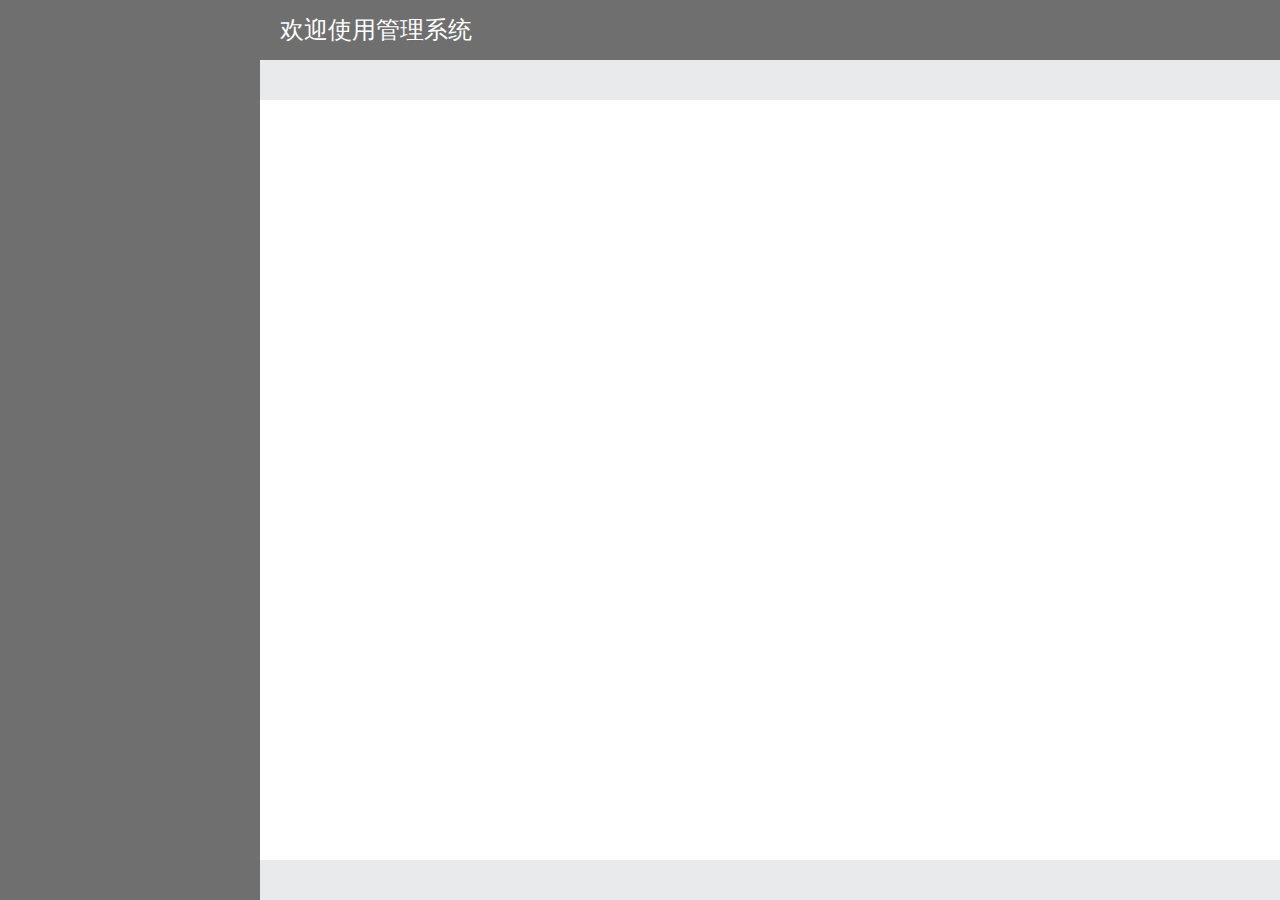
<file: src/main/resources/templates/index.html>
<!DOCTYPE html>
<html lang="en">
	<head>
	    <meta charset="UTF-8">
	    <title>${appTitle}</title>
	    
	    <link rel="stylesheet" href="../static/css/common.css" />
		<link rel="stylesheet" href="../static/css/layui.css" />
		<link rel="stylesheet" href="../static/css/index.css" />
		<script type="text/javascript" src="../static/lib/ajax/jquery.min.js" ></script>
		<script type="text/javascript" src="../static/js/index.js" ></script>
	</head>
	<body>
		
		<div>
			
			<div class="head">
				<!--<i class="icon layui-icon layui-icon-shrink-right"></i>-->
				
				<div class="title">欢迎使用管理系统</div>
			</div>
			
			<div class="bottom">
				
				<div class="left-nav">
					<div id="div_left_nav">
						<!--<div class="menu"><span class="title"><i class="layui-icon layui-icon-set-fill"></i>&nbsp;系统设置系统设置系统设置系统设置</span> <i class="arrow layui-icon layui-icon-right"></i></div>-->
						
					</div>
				</div>
				
				<div class="right">
					<div class="tab">
						<div></div>


					</div>
					
					<div class="content"></div>
					
					<div class="bottom"></div>
				</div>
				
			</div>
			
		</div>
	
	</body>
</html>
</file>
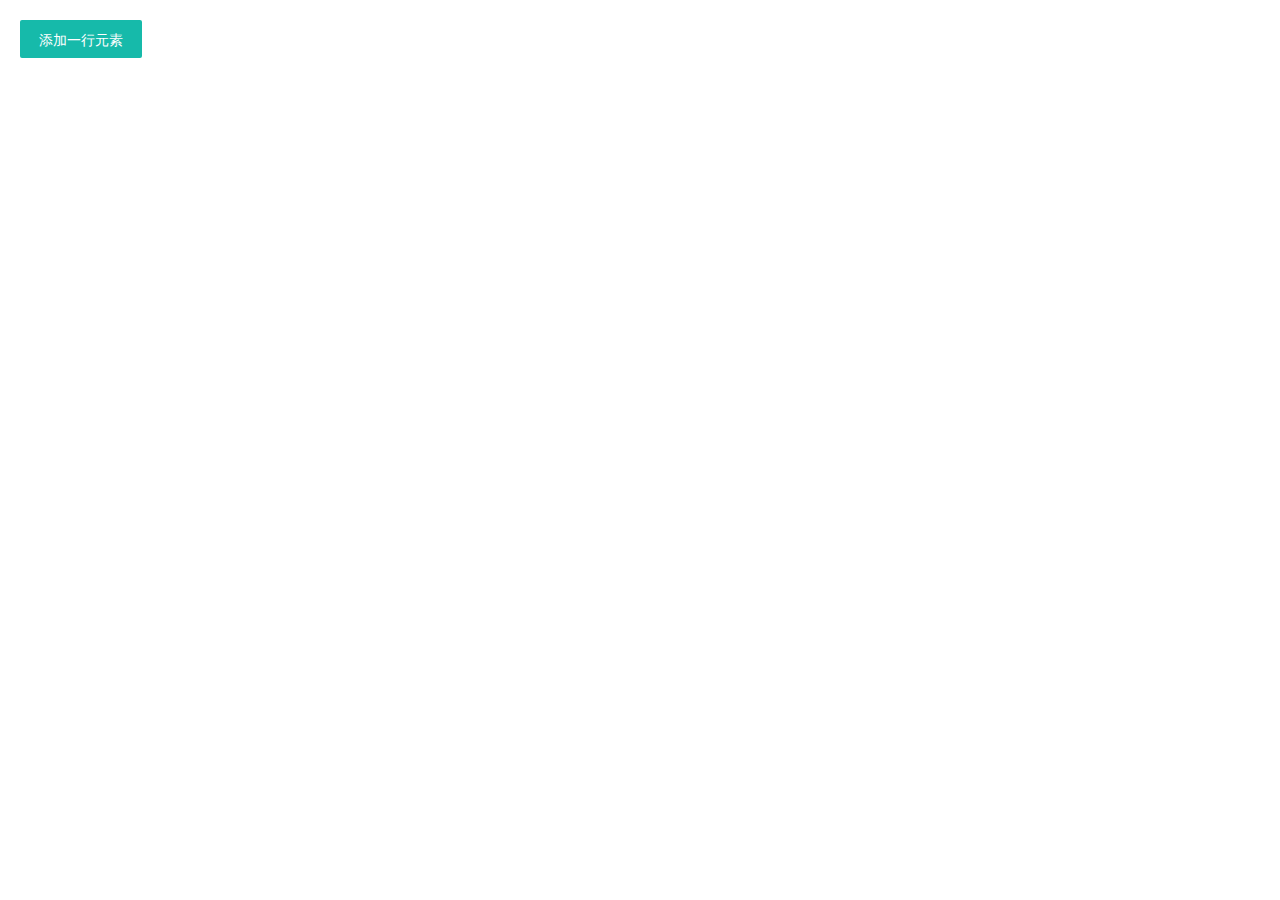
<file: src/main/resources/templates/create/autoLayout.html>
<!DOCTYPE html>
<html lang="en">
    <head>
        <meta charset="UTF-8">
        <title>布局生成器</title>
        <meta name="viewport" content="width=device-width, initial-scale=1, maximum-scale=1, user-scalable=no">

		<link rel="stylesheet" href="../../static/css/layui.css" />
        <link rel="stylesheet" href="../../static/css/create/autoLayout.css" />
        
        <script type="text/javascript" src="../../static/lib/vue/vue.js" ></script>
        <script type="text/javascript" src="../../static/lib/ajax/jquery.min.js" ></script>
    	
    	<script type="text/javascript" src="../../static/js/create/autoLayout.js" ></script>
    </head>
<body>
	<div id="div_main" style="padding: 20px;">
		<div style="margin-bottom: 20px;">
			<button class="layui-btn" onclick="add()">添加一行元素</button>
		</div>
		
		<div v-for="item in viewList" class="div-group"></div>
	</div>
</body>
</html>
</file>
<file: src/main/resources/static/css/common.css>
* {
	margin: 0px;
	padding: 0px;
	border: none;
}

ul, li, ol {
	list-style: none;
}

:root {
	--main-color : #6F6F6F;
	--main-color-hover : #CCC8;
	--bottom-color : #E9EAEC;
}

::-webkit-scrollbar {
	width: 1px;
	height: 1px;

}

/*定义滚动条轨道 内阴影+圆角*/
::-webkit-scrollbar-track {
	box-shadow: inset 0 0 0px rgba(180, 180, 180, .5);
	border-radius: 10px;

}

/*定义滑块 内阴影+圆角*/
::-webkit-scrollbar-thumb {
	border-radius: 10px;
	box-shadow: inset 0 0 0px rgba(180, 180, 180, .5);

}
</file>
<file: src/main/resources/static/css/layui.css>
blockquote,body,button,dd,div,dl,dt,form,h1,h2,h3,h4,h5,h6,input,li,ol,p,pre,td,textarea,th,ul{margin:0;padding:0;-webkit-tap-highlight-color:rgba(0,0,0,0)}a:active,a:hover{outline:0}img{display:inline-block;border:none;vertical-align:middle}li{list-style:none}table{border-collapse:collapse;border-spacing:0}h1,h2,h3,h4{font-weight:700}h5,h6{font-weight:500;font-size:100%}button,input,select,textarea{font-size:100%}button,input,optgroup,option,select,textarea{font-family:inherit;font-size:inherit;font-style:inherit;font-weight:inherit;outline:0}pre{white-space:pre-wrap;white-space:-moz-pre-wrap;white-space:-pre-wrap;white-space:-o-pre-wrap;word-wrap:break-word}body{line-height:1.6;color:#333;color:rgba(0,0,0,.85);font:14px Helvetica Neue,Helvetica,PingFang SC,Tahoma,Arial,sans-serif}hr{height:0;line-height:0;margin:10px 0;padding:0;border:none;border-bottom:1px solid #eee;clear:both;overflow:hidden;background:0 0}a{color:#333;text-decoration:none}a:hover{color:#777}a cite{font-style:normal;*cursor:pointer}.layui-border-box,.layui-border-box *{box-sizing:border-box}.layui-box,.layui-box *{box-sizing:content-box}.layui-clear{clear:both;*zoom:1}.layui-clear:after{content:'\20';clear:both;*zoom:1;display:block;height:0}.layui-clear-space{word-spacing:-5px}.layui-inline{position:relative;display:inline-block;*display:inline;*zoom:1;vertical-align:middle}.layui-edge{position:relative;display:inline-block;vertical-align:middle;width:0;height:0;border-width:6px;border-style:dashed;border-color:transparent;overflow:hidden}.layui-edge-top{top:-4px;border-bottom-color:#999;border-bottom-style:solid}.layui-edge-right{border-left-color:#999;border-left-style:solid}.layui-edge-bottom{top:2px;border-top-color:#999;border-top-style:solid}.layui-edge-left{border-right-color:#999;border-right-style:solid}.layui-elip{text-overflow:ellipsis;overflow:hidden;white-space:nowrap}.layui-disabled,.layui-icon,.layui-unselect{-moz-user-select:none;-webkit-user-select:none;-ms-user-select:none}.layui-disabled,.layui-disabled:hover{color:#d2d2d2!important;cursor:not-allowed!important}.layui-circle{border-radius:100%}.layui-show{display:block!important}.layui-hide{display:none!important}.layui-show-v{visibility:visible!important}.layui-hide-v{visibility:hidden!important}@font-face{font-family:layui-icon;src:url(../font/iconfont.eot?v=282);src:url(../font/iconfont.eot?v=282#iefix) format('embedded-opentype'),url(../font/iconfont.woff2?v=282) format('woff2'),url(../font/iconfont.woff?v=282) format('woff'),url(../font/iconfont.ttf?v=282) format('truetype'),url(../font/iconfont.svg?v=282#layui-icon) format('svg')}.layui-icon{font-family:layui-icon!important;font-size:16px;font-style:normal;-webkit-font-smoothing:antialiased;-moz-osx-font-smoothing:grayscale}.layui-icon-leaf:before{content:"\e701"}.layui-icon-folder:before{content:"\eabe"}.layui-icon-folder-open:before{content:"\eac1"}.layui-icon-gitee:before{content:"\e69b"}.layui-icon-github:before{content:"\e6a7"}.layui-icon-disabled:before{content:"\e6cc"}.layui-icon-moon:before{content:"\e6c2"}.layui-icon-error:before{content:"\e693"}.layui-icon-success:before{content:"\e697"}.layui-icon-question:before{content:"\e699"}.layui-icon-lock:before{content:"\e69a"}.layui-icon-eye:before{content:"\e695"}.layui-icon-eye-invisible:before{content:"\e696"}.layui-icon-backspace:before{content:"\e694"}.layui-icon-tips-fill:before{content:"\eb2e"}.layui-icon-test:before{content:"\e692"}.layui-icon-clear:before{content:"\e788"}.layui-icon-heart-fill:before{content:"\e68f"}.layui-icon-light:before{content:"\e748"}.layui-icon-music:before{content:"\e690"}.layui-icon-time:before{content:"\e68d"}.layui-icon-ie:before{content:"\e7bb"}.layui-icon-firefox:before{content:"\e686"}.layui-icon-at:before{content:"\e687"}.layui-icon-bluetooth:before{content:"\e689"}.layui-icon-chrome:before{content:"\e68a"}.layui-icon-edge:before{content:"\e68b"}.layui-icon-heart:before{content:"\e68c"}.layui-icon-key:before{content:"\e683"}.layui-icon-android:before{content:"\e684"}.layui-icon-mike:before{content:"\e6dc"}.layui-icon-mute:before{content:"\e685"}.layui-icon-gift:before{content:"\e627"}.layui-icon-windows:before{content:"\e67f"}.layui-icon-ios:before{content:"\e680"}.layui-icon-logout:before{content:"\e682"}.layui-icon-wifi:before{content:"\e7e0"}.layui-icon-rss:before{content:"\e808"}.layui-icon-email:before{content:"\e618"}.layui-icon-reduce-circle:before{content:"\e616"}.layui-icon-transfer:before{content:"\e691"}.layui-icon-service:before{content:"\e626"}.layui-icon-addition:before{content:"\e624"}.layui-icon-subtraction:before{content:"\e67e"}.layui-icon-slider:before{content:"\e714"}.layui-icon-print:before{content:"\e66d"}.layui-icon-export:before{content:"\e67d"}.layui-icon-cols:before{content:"\e610"}.layui-icon-screen-full:before{content:"\e622"}.layui-icon-screen-restore:before{content:"\e758"}.layui-icon-rate-half:before{content:"\e6c9"}.layui-icon-rate-solid:before{content:"\e67a"}.layui-icon-rate:before{content:"\e67b"}.layui-icon-cellphone:before{content:"\e678"}.layui-icon-vercode:before{content:"\e679"}.layui-icon-login-weibo:before{content:"\e675"}.layui-icon-login-qq:before{content:"\e676"}.layui-icon-login-wechat:before{content:"\e677"}.layui-icon-username:before{content:"\e66f"}.layui-icon-password:before{content:"\e673"}.layui-icon-refresh-3:before{content:"\e9aa"}.layui-icon-auz:before{content:"\e672"}.layui-icon-shrink-right:before{content:"\e668"}.layui-icon-spread-left:before{content:"\e66b"}.layui-icon-snowflake:before{content:"\e6b1"}.layui-icon-tips:before{content:"\e702"}.layui-icon-note:before{content:"\e66e"}.layui-icon-senior:before{content:"\e674"}.layui-icon-refresh-1:before{content:"\e666"}.layui-icon-refresh:before{content:"\e669"}.layui-icon-flag:before{content:"\e66c"}.layui-icon-theme:before{content:"\e66a"}.layui-icon-notice:before{content:"\e667"}.layui-icon-console:before{content:"\e665"}.layui-icon-website:before{content:"\e7ae"}.layui-icon-face-surprised:before{content:"\e664"}.layui-icon-set:before{content:"\e716"}.layui-icon-template:before{content:"\e663"}.layui-icon-app:before{content:"\e653"}.layui-icon-template-1:before{content:"\e656"}.layui-icon-home:before{content:"\e68e"}.layui-icon-female:before{content:"\e661"}.layui-icon-male:before{content:"\e662"}.layui-icon-tread:before{content:"\e6c5"}.layui-icon-praise:before{content:"\e6c6"}.layui-icon-rmb:before{content:"\e65e"}.layui-icon-more:before{content:"\e65f"}.layui-icon-camera:before{content:"\e660"}.layui-icon-cart-simple:before{content:"\e698"}.layui-icon-face-cry:before{content:"\e69c"}.layui-icon-face-smile:before{content:"\e6af"}.layui-icon-survey:before{content:"\e6b2"}.layui-icon-read:before{content:"\e705"}.layui-icon-location:before{content:"\e715"}.layui-icon-dollar:before{content:"\e659"}.layui-icon-diamond:before{content:"\e735"}.layui-icon-return:before{content:"\e65c"}.layui-icon-camera-fill:before{content:"\e65d"}.layui-icon-fire:before{content:"\e756"}.layui-icon-more-vertical:before{content:"\e671"}.layui-icon-cart:before{content:"\e657"}.layui-icon-star-fill:before{content:"\e658"}.layui-icon-prev:before{content:"\e65a"}.layui-icon-next:before{content:"\e65b"}.layui-icon-upload:before{content:"\e67c"}.layui-icon-upload-drag:before{content:"\e681"}.layui-icon-user:before{content:"\e770"}.layui-icon-file-b:before{content:"\e655"}.layui-icon-component:before{content:"\e857"}.layui-icon-find-fill:before{content:"\e670"}.layui-icon-loading:before{content:"\e63d"}.layui-icon-loading-1:before{content:"\e63e"}.layui-icon-add-1:before{content:"\e654"}.layui-icon-pause:before{content:"\e651"}.layui-icon-play:before{content:"\e652"}.layui-icon-video:before{content:"\e6ed"}.layui-icon-headset:before{content:"\e6fc"}.layui-icon-voice:before{content:"\e688"}.layui-icon-speaker:before{content:"\e645"}.layui-icon-fonts-del:before{content:"\e64f"}.layui-icon-fonts-html:before{content:"\e64b"}.layui-icon-fonts-code:before{content:"\e64e"}.layui-icon-fonts-strong:before{content:"\e62b"}.layui-icon-unlink:before{content:"\e64d"}.layui-icon-picture:before{content:"\e64a"}.layui-icon-link:before{content:"\e64c"}.layui-icon-face-smile-b:before{content:"\e650"}.layui-icon-align-center:before{content:"\e647"}.layui-icon-align-right:before{content:"\e648"}.layui-icon-align-left:before{content:"\e649"}.layui-icon-fonts-u:before{content:"\e646"}.layui-icon-fonts-i:before{content:"\e644"}.layui-icon-tabs:before{content:"\e62a"}.layui-icon-circle:before{content:"\e63f"}.layui-icon-radio:before{content:"\e643"}.layui-icon-share:before{content:"\e641"}.layui-icon-edit:before{content:"\e642"}.layui-icon-delete:before{content:"\e640"}.layui-icon-engine:before{content:"\e628"}.layui-icon-chart-screen:before{content:"\e629"}.layui-icon-chart:before{content:"\e62c"}.layui-icon-table:before{content:"\e62d"}.layui-icon-tree:before{content:"\e62e"}.layui-icon-upload-circle:before{content:"\e62f"}.layui-icon-templeate-1:before{content:"\e630"}.layui-icon-util:before{content:"\e631"}.layui-icon-layouts:before{content:"\e632"}.layui-icon-prev-circle:before{content:"\e633"}.layui-icon-carousel:before{content:"\e634"}.layui-icon-code-circle:before{content:"\e635"}.layui-icon-water:before{content:"\e636"}.layui-icon-date:before{content:"\e637"}.layui-icon-layer:before{content:"\e638"}.layui-icon-fonts-clear:before{content:"\e639"}.layui-icon-dialogue:before{content:"\e63a"}.layui-icon-cellphone-fine:before{content:"\e63b"}.layui-icon-form:before{content:"\e63c"}.layui-icon-file:before{content:"\e621"}.layui-icon-triangle-r:before{content:"\e623"}.layui-icon-triangle-d:before{content:"\e625"}.layui-icon-set-sm:before{content:"\e620"}.layui-icon-add-circle:before{content:"\e61f"}.layui-icon-layim-download:before{content:"\e61e"}.layui-icon-layim-uploadfile:before{content:"\e61d"}.layui-icon-404:before{content:"\e61c"}.layui-icon-about:before{content:"\e60b"}.layui-icon-layim-theme:before{content:"\e61b"}.layui-icon-down:before{content:"\e61a"}.layui-icon-up:before{content:"\e619"}.layui-icon-circle-dot:before{content:"\e617"}.layui-icon-set-fill:before{content:"\e614"}.layui-icon-search:before{content:"\e615"}.layui-icon-friends:before{content:"\e612"}.layui-icon-group:before{content:"\e613"}.layui-icon-reply-fill:before{content:"\e611"}.layui-icon-menu-fill:before{content:"\e60f"}.layui-icon-face-smile-fine:before{content:"\e60c"}.layui-icon-picture-fine:before{content:"\e60d"}.layui-icon-log:before{content:"\e60e"}.layui-icon-list:before{content:"\e60a"}.layui-icon-release:before{content:"\e609"}.layui-icon-add-circle-fine:before{content:"\e608"}.layui-icon-ok:before{content:"\e605"}.layui-icon-help:before{content:"\e607"}.layui-icon-chat:before{content:"\e606"}.layui-icon-top:before{content:"\e604"}.layui-icon-right:before{content:"\e602"}.layui-icon-left:before{content:"\e603"}.layui-icon-star:before{content:"\e600"}.layui-icon-download-circle:before{content:"\e601"}.layui-icon-close:before{content:"\1006"}.layui-icon-close-fill:before{content:"\1007"}.layui-icon-ok-circle:before{content:"\1005"}.layui-main{position:relative;width:1160px;margin:0 auto}.layui-header{position:relative;z-index:1000;height:60px}.layui-header a:hover{transition:all .5s;-webkit-transition:all .5s}.layui-side{position:fixed;left:0;top:0;bottom:0;z-index:999;width:200px;overflow-x:hidden}.layui-side-scroll{position:relative;width:220px;height:100%;overflow-x:hidden}.layui-body{position:relative;left:200px;right:0;top:0;bottom:0;z-index:900;width:auto;box-sizing:border-box}.layui-layout-body{overflow-x:hidden}.layui-layout-admin .layui-header{position:fixed;top:0;left:0;right:0;background-color:#23292e}.layui-layout-admin .layui-side{top:60px;width:200px;overflow-x:hidden}.layui-layout-admin .layui-body{position:absolute;top:60px;padding-bottom:44px}.layui-layout-admin .layui-main{width:auto;margin:0 15px}.layui-layout-admin .layui-footer{position:fixed;left:200px;right:0;bottom:0;z-index:990;height:44px;line-height:44px;padding:0 15px;box-shadow:-1px 0 4px rgb(0 0 0 / 12%);background-color:#fafafa}.layui-layout-admin .layui-logo{position:absolute;left:0;top:0;width:200px;height:100%;line-height:60px;text-align:center;color:#16baaa;font-size:16px;box-shadow:0 1px 2px 0 rgb(0 0 0 / 15%)}.layui-layout-admin .layui-header .layui-nav{background:0 0}.layui-layout-left{position:absolute!important;left:200px;top:0}.layui-layout-right{position:absolute!important;right:0;top:0}.layui-container{position:relative;margin:0 auto;box-sizing:border-box}.layui-fluid{position:relative;margin:0 auto;padding:0 15px}.layui-row:after,.layui-row:before{content:"";display:block;clear:both}.layui-col-lg1,.layui-col-lg10,.layui-col-lg11,.layui-col-lg12,.layui-col-lg2,.layui-col-lg3,.layui-col-lg4,.layui-col-lg5,.layui-col-lg6,.layui-col-lg7,.layui-col-lg8,.layui-col-lg9,.layui-col-md1,.layui-col-md10,.layui-col-md11,.layui-col-md12,.layui-col-md2,.layui-col-md3,.layui-col-md4,.layui-col-md5,.layui-col-md6,.layui-col-md7,.layui-col-md8,.layui-col-md9,.layui-col-sm1,.layui-col-sm10,.layui-col-sm11,.layui-col-sm12,.layui-col-sm2,.layui-col-sm3,.layui-col-sm4,.layui-col-sm5,.layui-col-sm6,.layui-col-sm7,.layui-col-sm8,.layui-col-sm9,.layui-col-xl1,.layui-col-xl10,.layui-col-xl11,.layui-col-xl12,.layui-col-xl2,.layui-col-xl3,.layui-col-xl4,.layui-col-xl5,.layui-col-xl6,.layui-col-xl7,.layui-col-xl8,.layui-col-xl9,.layui-col-xs1,.layui-col-xs10,.layui-col-xs11,.layui-col-xs12,.layui-col-xs2,.layui-col-xs3,.layui-col-xs4,.layui-col-xs5,.layui-col-xs6,.layui-col-xs7,.layui-col-xs8,.layui-col-xs9{position:relative;display:block;box-sizing:border-box}.layui-col-xs1,.layui-col-xs10,.layui-col-xs11,.layui-col-xs12,.layui-col-xs2,.layui-col-xs3,.layui-col-xs4,.layui-col-xs5,.layui-col-xs6,.layui-col-xs7,.layui-col-xs8,.layui-col-xs9{float:left}.layui-col-xs1{width:8.33333333%}.layui-col-xs2{width:16.66666667%}.layui-col-xs3{width:25%}.layui-col-xs4{width:33.33333333%}.layui-col-xs5{width:41.66666667%}.layui-col-xs6{width:50%}.layui-col-xs7{width:58.33333333%}.layui-col-xs8{width:66.66666667%}.layui-col-xs9{width:75%}.layui-col-xs10{width:83.33333333%}.layui-col-xs11{width:91.66666667%}.layui-col-xs12{width:100%}.layui-col-xs-offset1{margin-left:8.33333333%}.layui-col-xs-offset2{margin-left:16.66666667%}.layui-col-xs-offset3{margin-left:25%}.layui-col-xs-offset4{margin-left:33.33333333%}.layui-col-xs-offset5{margin-left:41.66666667%}.layui-col-xs-offset6{margin-left:50%}.layui-col-xs-offset7{margin-left:58.33333333%}.layui-col-xs-offset8{margin-left:66.66666667%}.layui-col-xs-offset9{margin-left:75%}.layui-col-xs-offset10{margin-left:83.33333333%}.layui-col-xs-offset11{margin-left:91.66666667%}.layui-col-xs-offset12{margin-left:100%}@media screen and (max-width:767.98px){.layui-container{padding:0 15px}.layui-hide-xs{display:none!important}.layui-show-xs-block{display:block!important}.layui-show-xs-inline{display:inline!important}.layui-show-xs-inline-block{display:inline-block!important}}@media screen and (min-width:768px){.layui-container{width:720px}.layui-hide-sm{display:none!important}.layui-show-sm-block{display:block!important}.layui-show-sm-inline{display:inline!important}.layui-show-sm-inline-block{display:inline-block!important}.layui-col-sm1,.layui-col-sm10,.layui-col-sm11,.layui-col-sm12,.layui-col-sm2,.layui-col-sm3,.layui-col-sm4,.layui-col-sm5,.layui-col-sm6,.layui-col-sm7,.layui-col-sm8,.layui-col-sm9{float:left}.layui-col-sm1{width:8.33333333%}.layui-col-sm2{width:16.66666667%}.layui-col-sm3{width:25%}.layui-col-sm4{width:33.33333333%}.layui-col-sm5{width:41.66666667%}.layui-col-sm6{width:50%}.layui-col-sm7{width:58.33333333%}.layui-col-sm8{width:66.66666667%}.layui-col-sm9{width:75%}.layui-col-sm10{width:83.33333333%}.layui-col-sm11{width:91.66666667%}.layui-col-sm12{width:100%}.layui-col-sm-offset1{margin-left:8.33333333%}.layui-col-sm-offset2{margin-left:16.66666667%}.layui-col-sm-offset3{margin-left:25%}.layui-col-sm-offset4{margin-left:33.33333333%}.layui-col-sm-offset5{margin-left:41.66666667%}.layui-col-sm-offset6{margin-left:50%}.layui-col-sm-offset7{margin-left:58.33333333%}.layui-col-sm-offset8{margin-left:66.66666667%}.layui-col-sm-offset9{margin-left:75%}.layui-col-sm-offset10{margin-left:83.33333333%}.layui-col-sm-offset11{margin-left:91.66666667%}.layui-col-sm-offset12{margin-left:100%}}@media screen and (min-width:992px){.layui-container{width:960px}.layui-hide-md{display:none!important}.layui-show-md-block{display:block!important}.layui-show-md-inline{display:inline!important}.layui-show-md-inline-block{display:inline-block!important}.layui-col-md1,.layui-col-md10,.layui-col-md11,.layui-col-md12,.layui-col-md2,.layui-col-md3,.layui-col-md4,.layui-col-md5,.layui-col-md6,.layui-col-md7,.layui-col-md8,.layui-col-md9{float:left}.layui-col-md1{width:8.33333333%}.layui-col-md2{width:16.66666667%}.layui-col-md3{width:25%}.layui-col-md4{width:33.33333333%}.layui-col-md5{width:41.66666667%}.layui-col-md6{width:50%}.layui-col-md7{width:58.33333333%}.layui-col-md8{width:66.66666667%}.layui-col-md9{width:75%}.layui-col-md10{width:83.33333333%}.layui-col-md11{width:91.66666667%}.layui-col-md12{width:100%}.layui-col-md-offset1{margin-left:8.33333333%}.layui-col-md-offset2{margin-left:16.66666667%}.layui-col-md-offset3{margin-left:25%}.layui-col-md-offset4{margin-left:33.33333333%}.layui-col-md-offset5{margin-left:41.66666667%}.layui-col-md-offset6{margin-left:50%}.layui-col-md-offset7{margin-left:58.33333333%}.layui-col-md-offset8{margin-left:66.66666667%}.layui-col-md-offset9{margin-left:75%}.layui-col-md-offset10{margin-left:83.33333333%}.layui-col-md-offset11{margin-left:91.66666667%}.layui-col-md-offset12{margin-left:100%}}@media screen and (min-width:1200px){.layui-container{width:1150px}.layui-hide-lg{display:none!important}.layui-show-lg-block{display:block!important}.layui-show-lg-inline{display:inline!important}.layui-show-lg-inline-block{display:inline-block!important}.layui-col-lg1,.layui-col-lg10,.layui-col-lg11,.layui-col-lg12,.layui-col-lg2,.layui-col-lg3,.layui-col-lg4,.layui-col-lg5,.layui-col-lg6,.layui-col-lg7,.layui-col-lg8,.layui-col-lg9{float:left}.layui-col-lg1{width:8.33333333%}.layui-col-lg2{width:16.66666667%}.layui-col-lg3{width:25%}.layui-col-lg4{width:33.33333333%}.layui-col-lg5{width:41.66666667%}.layui-col-lg6{width:50%}.layui-col-lg7{width:58.33333333%}.layui-col-lg8{width:66.66666667%}.layui-col-lg9{width:75%}.layui-col-lg10{width:83.33333333%}.layui-col-lg11{width:91.66666667%}.layui-col-lg12{width:100%}.layui-col-lg-offset1{margin-left:8.33333333%}.layui-col-lg-offset2{margin-left:16.66666667%}.layui-col-lg-offset3{margin-left:25%}.layui-col-lg-offset4{margin-left:33.33333333%}.layui-col-lg-offset5{margin-left:41.66666667%}.layui-col-lg-offset6{margin-left:50%}.layui-col-lg-offset7{margin-left:58.33333333%}.layui-col-lg-offset8{margin-left:66.66666667%}.layui-col-lg-offset9{margin-left:75%}.layui-col-lg-offset10{margin-left:83.33333333%}.layui-col-lg-offset11{margin-left:91.66666667%}.layui-col-lg-offset12{margin-left:100%}}@media screen and (min-width:1400px){.layui-container{width:1330px}.layui-hide-xl{display:none!important}.layui-show-xl-block{display:block!important}.layui-show-xl-inline{display:inline!important}.layui-show-xl-inline-block{display:inline-block!important}.layui-col-xl1,.layui-col-xl10,.layui-col-xl11,.layui-col-xl12,.layui-col-xl2,.layui-col-xl3,.layui-col-xl4,.layui-col-xl5,.layui-col-xl6,.layui-col-xl7,.layui-col-xl8,.layui-col-xl9{float:left}.layui-col-xl1{width:8.33333333%}.layui-col-xl2{width:16.66666667%}.layui-col-xl3{width:25%}.layui-col-xl4{width:33.33333333%}.layui-col-xl5{width:41.66666667%}.layui-col-xl6{width:50%}.layui-col-xl7{width:58.33333333%}.layui-col-xl8{width:66.66666667%}.layui-col-xl9{width:75%}.layui-col-xl10{width:83.33333333%}.layui-col-xl11{width:91.66666667%}.layui-col-xl12{width:100%}.layui-col-xl-offset1{margin-left:8.33333333%}.layui-col-xl-offset2{margin-left:16.66666667%}.layui-col-xl-offset3{margin-left:25%}.layui-col-xl-offset4{margin-left:33.33333333%}.layui-col-xl-offset5{margin-left:41.66666667%}.layui-col-xl-offset6{margin-left:50%}.layui-col-xl-offset7{margin-left:58.33333333%}.layui-col-xl-offset8{margin-left:66.66666667%}.layui-col-xl-offset9{margin-left:75%}.layui-col-xl-offset10{margin-left:83.33333333%}.layui-col-xl-offset11{margin-left:91.66666667%}.layui-col-xl-offset12{margin-left:100%}}.layui-col-space1{margin:-.5px}.layui-col-space1>*{padding:.5px}.layui-col-space2{margin:-1px}.layui-col-space2>*{padding:1px}.layui-col-space4{margin:-2px}.layui-col-space4>*{padding:2px}.layui-col-space5{margin:-2.5px}.layui-col-space5>*{padding:2.5px}.layui-col-space6{margin:-3px}.layui-col-space6>*{padding:3px}.layui-col-space8{margin:-4px}.layui-col-space8>*{padding:4px}.layui-col-space10{margin:-5px}.layui-col-space10>*{padding:5px}.layui-col-space12{margin:-6px}.layui-col-space12>*{padding:6px}.layui-col-space14{margin:-7px}.layui-col-space14>*{padding:7px}.layui-col-space15{margin:-7.5px}.layui-col-space15>*{padding:7.5px}.layui-col-space16{margin:-8px}.layui-col-space16>*{padding:8px}.layui-col-space18{margin:-9px}.layui-col-space18>*{padding:9px}.layui-col-space20{margin:-10px}.layui-col-space20>*{padding:10px}.layui-col-space22{margin:-11px}.layui-col-space22>*{padding:11px}.layui-col-space24{margin:-12px}.layui-col-space24>*{padding:12px}.layui-col-space25{margin:-12.5px}.layui-col-space25>*{padding:12.5px}.layui-col-space26{margin:-13px}.layui-col-space26>*{padding:13px}.layui-col-space28{margin:-14px}.layui-col-space28>*{padding:14px}.layui-col-space30{margin:-15px}.layui-col-space30>*{padding:15px}.layui-col-space32{margin:-16px}.layui-col-space32>*{padding:16px}.layui-padding-1{padding:4px!important}.layui-padding-2{padding:8px!important}.layui-padding-3{padding:16px!important}.layui-padding-4{padding:32px!important}.layui-padding-5{padding:48px!important}.layui-margin-1{margin:4px!important}.layui-margin-2{margin:8px!important}.layui-margin-3{margin:16px!important}.layui-margin-4{margin:32px!important}.layui-margin-5{margin:48px!important}.layui-btn,.layui-input,.layui-select,.layui-textarea,.layui-upload-button{outline:0;-webkit-appearance:none;transition:all .3s;-webkit-transition:all .3s;box-sizing:border-box}.layui-elem-quote{margin-bottom:10px;padding:15px;line-height:1.8;border-left:5px solid #16b777;border-radius:0 2px 2px 0;background-color:#fafafa}.layui-quote-nm{border-style:solid;border-width:1px;border-left-width:5px;background:0 0}.layui-elem-field{margin-bottom:10px;padding:0;border-width:1px;border-style:solid}.layui-elem-field legend{margin-left:20px;padding:0 10px;font-size:20px}.layui-field-title{margin:16px 0;border-width:0;border-top-width:1px}.layui-field-box{padding:15px}.layui-field-title .layui-field-box{padding:10px 0}.layui-progress{position:relative;height:6px;border-radius:20px;background-color:#eee}.layui-progress-bar{position:absolute;left:0;top:0;width:0;max-width:100%;height:6px;border-radius:20px;text-align:right;background-color:#16b777;transition:all .3s;-webkit-transition:all .3s}.layui-progress-big,.layui-progress-big .layui-progress-bar{height:18px;line-height:18px}.layui-progress-text{position:relative;top:-20px;line-height:18px;font-size:12px;color:#5f5f5f}.layui-progress-big .layui-progress-text{position:static;padding:0 10px;color:#fff}.layui-collapse{border-width:1px;border-style:solid;border-radius:2px}.layui-colla-content,.layui-colla-item{border-top-width:1px;border-top-style:solid}.layui-colla-item:first-child{border-top:none}.layui-colla-title{position:relative;height:42px;line-height:42px;padding:0 15px 0 35px;color:#333;background-color:#fafafa;cursor:pointer;font-size:14px;overflow:hidden}.layui-colla-content{display:none;padding:10px 15px;line-height:1.6;color:#5f5f5f}.layui-colla-icon{position:absolute;left:15px;top:0;font-size:14px}.layui-card{margin-bottom:15px;border-radius:2px;background-color:#fff;box-shadow:0 1px 2px 0 rgba(0,0,0,.05)}.layui-card:last-child{margin-bottom:0}.layui-card-header{position:relative;height:42px;line-height:42px;padding:0 15px;border-bottom:1px solid #f8f8f8;color:#333;border-radius:2px 2px 0 0;font-size:14px}.layui-card-body{position:relative;padding:10px 15px;line-height:24px}.layui-card-body[pad15]{padding:15px}.layui-card-body[pad20]{padding:20px}.layui-card-body .layui-table{margin:5px 0}.layui-card .layui-tab{margin:0}.layui-panel{position:relative;border-width:1px;border-style:solid;border-radius:2px;box-shadow:1px 1px 4px rgb(0 0 0 / 8%);background-color:#fff;color:#5f5f5f}.layui-panel-window{position:relative;padding:15px;border-radius:0;border-top:5px solid #eee;background-color:#fff}.layui-auxiliar-moving{position:fixed;left:0;right:0;top:0;bottom:0;width:100%;height:100%;background:0 0;z-index:9999999999;-moz-user-select:none;-webkit-user-select:none;-ms-user-select:none;user-select:none}.layui-scrollbar-hide{overflow:hidden!important}.layui-bg-red{background-color:#ff5722!important;color:#fff!important}.layui-bg-orange{background-color:#ffb800!important;color:#fff!important}.layui-bg-green{background-color:#16baaa!important;color:#fff!important}.layui-bg-cyan{background-color:#2f4056!important;color:#fff!important}.layui-bg-blue{background-color:#1e9fff!important;color:#fff!important}.layui-bg-purple{background-color:#a233c6!important;color:#fff!important}.layui-bg-black{background-color:#2f363c!important;color:#fff!important}.layui-bg-gray{background-color:#fafafa!important;color:#5f5f5f!important}.layui-badge-rim,.layui-border,.layui-colla-content,.layui-colla-item,.layui-collapse,.layui-elem-field,.layui-form-pane .layui-form-item[pane],.layui-form-pane .layui-form-label,.layui-input,.layui-input-split,.layui-panel,.layui-quote-nm,.layui-select,.layui-tab-bar,.layui-tab-card,.layui-tab-title,.layui-tab-title .layui-this:after,.layui-textarea{border-color:#eee}.layui-border{border-width:1px;border-style:solid;color:#5f5f5f!important}.layui-border-red{border-width:1px;border-style:solid;border-color:#ff5722!important;color:#ff5722!important}.layui-border-orange{border-width:1px;border-style:solid;border-color:#ffb800!important;color:#ffb800!important}.layui-border-green{border-width:1px;border-style:solid;border-color:#16baaa!important;color:#16baaa!important}.layui-border-cyan{border-width:1px;border-style:solid;border-color:#2f4056!important;color:#2f4056!important}.layui-border-blue{border-width:1px;border-style:solid;border-color:#1e9fff!important;color:#1e9fff!important}.layui-border-purple{border-width:1px;border-style:solid;border-color:#a233c6!important;color:#a233c6!important}.layui-border-black{border-width:1px;border-style:solid;border-color:#2f363c!important;color:#2f363c!important}hr.layui-border-black,hr.layui-border-blue,hr.layui-border-cyan,hr.layui-border-green,hr.layui-border-orange,hr.layui-border-purple,hr.layui-border-red{border-width:0 0 1px}.layui-timeline-item:before{background-color:#eee}.layui-text{line-height:1.8;font-size:14px}.layui-text h1{font-size:32px}.layui-text h2{font-size:24px}.layui-text h3{font-size:18px}.layui-text h4{font-size:16px}.layui-text h5{font-size:14px}.layui-text h6{font-size:13px}.layui-text ol,.layui-text ul{padding-left:15px}.layui-text ul li{margin-top:5px;list-style-type:disc}.layui-text ol li{margin-top:5px;list-style-type:decimal}.layui-text-em,.layui-word-aux{color:#999!important;padding-left:5px!important;padding-right:5px!important}.layui-text p{margin:15px 0}.layui-text p:first-child{margin-top:0}.layui-text p:last-child{margin-bottom:0}.layui-text a:not(.layui-btn){color:#01aaed}.layui-text a:not(.layui-btn):hover{text-decoration:underline}.layui-text blockquote:not(.layui-elem-quote){margin:15px 0;padding:5px 15px;border-left:5px solid #eee}.layui-text pre>code:not(.layui-code){padding:15px;font-family:"Courier New",Consolas,"Lucida Console"}.layui-font-12{font-size:12px!important}.layui-font-13{font-size:13px!important}.layui-font-14{font-size:14px!important}.layui-font-16{font-size:16px!important}.layui-font-18{font-size:18px!important}.layui-font-20{font-size:20px!important}.layui-font-22{font-size:22px!important}.layui-font-24{font-size:24px!important}.layui-font-26{font-size:26px!important}.layui-font-28{font-size:28px!important}.layui-font-30{font-size:30px!important}.layui-font-32{font-size:32px!important}.layui-font-red{color:#ff5722!important}.layui-font-orange{color:#ffb800!important}.layui-font-green{color:#16baaa!important}.layui-font-cyan{color:#2f4056!important}.layui-font-blue{color:#01aaed!important}.layui-font-purple{color:#a233c6!important}.layui-font-black{color:#000!important}.layui-font-gray{color:#c2c2c2!important}.layui-btn{display:inline-block;vertical-align:middle;height:38px;line-height:38px;border:1px solid transparent;padding:0 18px;background-color:#16baaa;color:#fff;white-space:nowrap;text-align:center;font-size:14px;border-radius:2px;cursor:pointer;-moz-user-select:none;-webkit-user-select:none;-ms-user-select:none}.layui-btn:hover{opacity:.8;filter:alpha(opacity=80);color:#fff}.layui-btn:active{opacity:1;filter:alpha(opacity=100)}.layui-btn+.layui-btn{margin-left:10px}.layui-btn-container{word-spacing:-5px}.layui-btn-container .layui-btn{margin-right:10px;margin-bottom:10px;word-spacing:normal}.layui-btn-container .layui-btn+.layui-btn{margin-left:0}.layui-table .layui-btn-container .layui-btn{margin-bottom:9px}.layui-btn-radius{border-radius:100px}.layui-btn .layui-icon{padding:0 2px;vertical-align:middle\0;vertical-align:bottom}.layui-btn-primary{border-color:#d2d2d2;background:0 0;color:#5f5f5f}.layui-btn-primary:hover{border-color:#16baaa;color:#333}.layui-btn-normal{background-color:#1e9fff}.layui-btn-warm{background-color:#ffb800}.layui-btn-danger{background-color:#ff5722}.layui-btn-checked{background-color:#16b777}.layui-btn-disabled,.layui-btn-disabled:active,.layui-btn-disabled:hover{border-color:#eee!important;background-color:#fbfbfb!important;color:#d2d2d2!important;cursor:not-allowed!important;opacity:1}.layui-btn-lg{height:44px;line-height:44px;padding:0 25px;font-size:16px}.layui-btn-sm{height:30px;line-height:30px;padding:0 10px;font-size:12px}.layui-btn-xs{height:22px;line-height:22px;padding:0 5px;font-size:12px}.layui-btn-xs i{font-size:12px!important}.layui-btn-group{display:inline-block;vertical-align:middle;font-size:0}.layui-btn-group .layui-btn{margin-left:0!important;margin-right:0!important;border-left:1px solid rgba(255,255,255,.5);border-radius:0}.layui-btn-group .layui-btn-primary{border-left:none}.layui-btn-group .layui-btn-primary:hover{border-color:#d2d2d2;color:#16baaa}.layui-btn-group .layui-btn:first-child{border-left:none;border-radius:2px 0 0 2px}.layui-btn-group .layui-btn-primary:first-child{border-left:1px solid #d2d2d2}.layui-btn-group .layui-btn:last-child{border-radius:0 2px 2px 0}.layui-btn-group .layui-btn+.layui-btn{margin-left:0}.layui-btn-group+.layui-btn-group{margin-left:10px}.layui-btn-fluid{width:100%}.layui-input,.layui-select,.layui-textarea{height:38px;line-height:1.3;line-height:38px\9;border-width:1px;border-style:solid;background-color:#fff;color:rgba(0,0,0,.85);border-radius:2px}.layui-input::-webkit-input-placeholder,.layui-select::-webkit-input-placeholder,.layui-textarea::-webkit-input-placeholder{line-height:1.3}.layui-input,.layui-textarea{display:block;width:100%;padding-left:10px}.layui-input:hover,.layui-textarea:hover{border-color:#d2d2d2!important}.layui-input:focus,.layui-textarea:focus{border-color:#16b777!important;box-shadow:0 0 0 3px rgba(22,183,119,.08)}.layui-textarea{position:relative;min-height:100px;height:auto;line-height:20px;padding:6px 10px;resize:vertical}.layui-input[disabled],.layui-textarea[disabled]{background-color:#fafafa}.layui-select{padding:0 10px}.layui-form input[type=checkbox],.layui-form input[type=radio],.layui-form select{display:none}.layui-form [lay-ignore]{display:initial}.layui-form-item{position:relative;margin-bottom:15px;clear:both;*zoom:1}.layui-form-item:after{content:'\20';clear:both;*zoom:1;display:block;height:0}.layui-form-label{position:relative;float:left;display:block;padding:9px 15px;width:80px;font-weight:400;line-height:20px;text-align:right}.layui-form-label-col{display:block;float:none;padding:9px 0;line-height:20px;text-align:left}.layui-form-item .layui-inline{margin-bottom:5px;margin-right:10px}.layui-input-block,.layui-input-inline{position:relative}.layui-input-block{margin-left:110px;min-height:36px}.layui-input-inline{display:inline-block;vertical-align:middle}.layui-form-item .layui-input-inline{float:left;width:190px;margin-right:10px}.layui-form-text .layui-input-inline{width:auto}.layui-form-mid{position:relative;float:left;display:block;padding:9px 0!important;line-height:20px;margin-right:10px}.layui-form-danger+.layui-form-select .layui-input,.layui-form-danger:focus{border-color:#ff5722!important;box-shadow:0 0 0 3px rgba(255,87,34,.08)}.layui-input-prefix,.layui-input-split,.layui-input-suffix,.layui-input-suffix .layui-input-affix{position:absolute;right:0;top:0;padding:0 10px;width:35px;height:100%;text-align:center;transition:all .3s;box-sizing:border-box}.layui-input-prefix{left:0;border-radius:2px 0 0 2px}.layui-input-suffix{right:0;border-radius:0 2px 2px 0}.layui-input-split{border-width:1px;border-style:solid}.layui-input-prefix .layui-icon,.layui-input-split .layui-icon,.layui-input-suffix .layui-icon{position:relative;font-size:16px;color:#5f5f5f;transition:all .3s}.layui-input-group{position:relative;display:table;box-sizing:border-box}.layui-input-group>*{display:table-cell;vertical-align:middle;position:relative}.layui-input-group .layui-input{padding-right:15px}.layui-input-group>.layui-input-prefix{width:auto;border-right:0}.layui-input-group>.layui-input-suffix{width:auto;border-left:0}.layui-input-group .layui-input-split{white-space:nowrap}.layui-input-wrap{position:relative;line-height:38px}.layui-input-wrap .layui-input{padding-right:35px}.layui-input-wrap .layui-input::-ms-clear,.layui-input-wrap .layui-input::-ms-reveal{display:none}.layui-input-wrap .layui-input-prefix+.layui-input,.layui-input-wrap .layui-input-prefix~* .layui-input{padding-left:35px}.layui-input-wrap .layui-input-split+.layui-input,.layui-input-wrap .layui-input-split~* .layui-input{padding-left:45px}.layui-input-wrap .layui-input-prefix~.layui-form-select{position:static}.layui-input-wrap .layui-input-prefix,.layui-input-wrap .layui-input-split,.layui-input-wrap .layui-input-suffix{pointer-events:none}.layui-input-wrap .layui-input:hover+.layui-input-split{border-color:#d2d2d2}.layui-input-wrap .layui-input:focus+.layui-input-split{border-color:#16b777}.layui-input-wrap .layui-input.layui-form-danger:focus+.layui-input-split{border-color:#ff5722}.layui-input-wrap .layui-input-prefix.layui-input-split{border-width:0;border-right-width:1px}.layui-input-wrap .layui-input-suffix.layui-input-split{border-width:0;border-left-width:1px}.layui-input-affix{line-height:38px}.layui-input-suffix .layui-input-affix{right:auto;left:-35px}.layui-input-affix .layui-icon{color:rgba(0,0,0,.8);pointer-events:auto!important;cursor:pointer}.layui-input-affix .layui-icon-clear{color:rgba(0,0,0,.3)}.layui-input-affix .layui-icon:hover{color:rgba(0,0,0,.6)}.layui-input-wrap .layui-input-number{width:24px;padding:0}.layui-input-wrap .layui-input-number .layui-icon{position:absolute;right:0;width:100%;height:50%;line-height:normal;font-size:12px}.layui-input-wrap .layui-input-number .layui-icon:before{position:absolute;left:50%;top:50%;margin-top:-6px;margin-left:-6px}.layui-input-wrap .layui-input-number .layui-icon-up{top:0;border-bottom:1px solid #eee}.layui-input-wrap .layui-input-number .layui-icon-down{bottom:0}.layui-input-wrap .layui-input-number .layui-icon:hover{font-weight:700}.layui-input-wrap .layui-input[type=number]::-webkit-inner-spin-button,.layui-input-wrap .layui-input[type=number]::-webkit-outer-spin-button{-webkit-appearance:none!important}.layui-input-wrap .layui-input[type=number]{-moz-appearance:textfield}.layui-input-wrap .layui-input[type=number].layui-input-number-out-of-range{color:#ff5722}.layui-form-select{position:relative;color:#5f5f5f}.layui-form-select .layui-input{padding-right:30px;cursor:pointer}.layui-form-select .layui-edge{position:absolute;right:10px;top:50%;margin-top:-3px;cursor:pointer;border-width:6px;border-top-color:#c2c2c2;border-top-style:solid;transition:all .3s;-webkit-transition:all .3s}.layui-form-select dl{display:none;position:absolute;left:0;top:42px;padding:5px 0;z-index:899;min-width:100%;border:1px solid #eee;max-height:300px;overflow-y:auto;background-color:#fff;border-radius:2px;box-shadow:1px 1px 4px rgb(0 0 0 / 8%);box-sizing:border-box}.layui-form-select dl dd,.layui-form-select dl dt{padding:0 10px;line-height:36px;white-space:nowrap;overflow:hidden;text-overflow:ellipsis}.layui-form-select dl dt{font-size:12px;color:#999}.layui-form-select dl dd{cursor:pointer}.layui-form-select dl dd:hover{background-color:#f8f8f8;-webkit-transition:.5s all;transition:.5s all}.layui-form-select .layui-select-group dd{padding-left:20px}.layui-form-select dl dd.layui-select-tips{padding-left:10px!important;color:#999}.layui-form-select dl dd.layui-this{background-color:#f8f8f8;color:#16b777;font-weight:700}.layui-form-select dl dd.layui-disabled{background-color:#fff}.layui-form-selected dl{display:block}.layui-form-selected .layui-edge{margin-top:-9px;-webkit-transform:rotate(180deg);transform:rotate(180deg)}.layui-form-selected .layui-edge{margin-top:-3px\0}:root .layui-form-selected .layui-edge{margin-top:-9px\0/IE9}.layui-form-selectup dl{top:auto;bottom:42px}.layui-select-none{margin:5px 0;text-align:center;color:#999}.layui-select-panel-wrap{position:absolute;z-index:99999999}.layui-select-panel-wrap dl{position:relative;display:block;top:0}.layui-select-disabled .layui-disabled{border-color:#eee!important}.layui-select-disabled .layui-edge{border-top-color:#d2d2d2}.layui-form-checkbox{position:relative;display:inline-block;vertical-align:middle;height:30px;line-height:30px;margin-right:10px;padding-right:30px;background-color:#fff;cursor:pointer;font-size:0;-webkit-transition:.1s linear;transition:.1s linear;box-sizing:border-box}.layui-form-checkbox>*{display:inline-block;vertical-align:middle}.layui-form-checkbox>div{padding:0 11px;font-size:14px;border-radius:2px 0 0 2px;background-color:#d2d2d2;color:#fff;overflow:hidden;white-space:nowrap;text-overflow:ellipsis}.layui-form-checkbox>div>.layui-icon{line-height:normal}.layui-form-checkbox:hover>div{background-color:#c2c2c2}.layui-form-checkbox>i{position:absolute;right:0;top:0;width:30px;height:100%;border:1px solid #d2d2d2;border-left:none;border-radius:0 2px 2px 0;color:#fff;color:rgba(255,255,255,0);font-size:20px;text-align:center;box-sizing:border-box}.layui-form-checkbox:hover>i{border-color:#c2c2c2;color:#c2c2c2}.layui-form-checked,.layui-form-checked:hover{border-color:#16b777}.layui-form-checked:hover>div,.layui-form-checked>div{background-color:#16b777}.layui-form-checked:hover>i,.layui-form-checked>i{color:#16b777}.layui-form-item .layui-form-checkbox{margin-top:4px}.layui-form-checkbox.layui-checkbox-disabled>div{background-color:#eee!important}.layui-form [lay-checkbox]{display:none}.layui-form-checkbox[lay-skin=primary]{height:auto!important;line-height:normal!important;min-width:18px;min-height:18px;border:none!important;margin-right:0;padding-left:24px;padding-right:0;background:0 0}.layui-form-checkbox[lay-skin=primary]>div{margin-top:-1px;padding-left:0;padding-right:15px;line-height:18px;background:0 0;color:#5f5f5f}.layui-form-checkbox[lay-skin=primary]>i{right:auto;left:0;width:16px;height:16px;line-height:14px;border:1px solid #d2d2d2;font-size:12px;border-radius:2px;background-color:#fff;-webkit-transition:.1s linear;transition:.1s linear}.layui-form-checkbox[lay-skin=primary]:hover>i{border-color:#16b777;color:#fff}.layui-form-checked[lay-skin=primary]>i{border-color:#16b777!important;background-color:#16b777;color:#fff}.layui-checkbox-disabled[lay-skin=primary]>div{background:0 0!important}.layui-form-checked.layui-checkbox-disabled[lay-skin=primary]>i{background:#eee!important;border-color:#eee!important}.layui-checkbox-disabled[lay-skin=primary]:hover>i{border-color:#d2d2d2}.layui-form-item .layui-form-checkbox[lay-skin=primary]{margin-top:10px}.layui-form-checkbox[lay-skin=primary]>.layui-icon-indeterminate{border-color:#16b777}.layui-form-checkbox[lay-skin=primary]>.layui-icon-indeterminate:before{content:'';display:inline-block;vertical-align:middle;position:relative;width:50%;height:1px;margin:-1px auto 0;background-color:#16b777}.layui-form-switch{position:relative;display:inline-block;vertical-align:middle;height:24px;line-height:22px;min-width:44px;padding:0 5px;margin-top:8px;border:1px solid #d2d2d2;border-radius:20px;cursor:pointer;box-sizing:border-box;background-color:#fff;-webkit-transition:.1s linear;transition:.1s linear}.layui-form-switch>i{position:absolute;left:5px;top:3px;width:16px;height:16px;border-radius:20px;background-color:#d2d2d2;-webkit-transition:.1s linear;transition:.1s linear}.layui-form-switch>div{position:relative;top:0;margin-left:21px;padding:0!important;text-align:center!important;color:#999!important;font-style:normal!important;font-size:12px}.layui-form-onswitch{border-color:#16b777;background-color:#16b777}.layui-form-onswitch>i{left:100%;margin-left:-21px;background-color:#fff}.layui-form-onswitch>div{margin-left:0;margin-right:21px;color:#fff!important}.layui-form-checkbox[lay-skin=none] *,.layui-form-radio[lay-skin=none] *{box-sizing:border-box}.layui-form-checkbox[lay-skin=none],.layui-form-radio[lay-skin=none]{position:relative;min-height:20px;margin:0;padding:0;height:auto;line-height:normal}.layui-form-checkbox[lay-skin=none]>div,.layui-form-radio[lay-skin=none]>div{position:relative;top:0;left:0;cursor:pointer;z-index:10;color:inherit;background-color:inherit}.layui-form-checkbox[lay-skin=none]>i,.layui-form-radio[lay-skin=none]>i{display:none}.layui-form-checkbox[lay-skin=none].layui-checkbox-disabled>div,.layui-form-radio[lay-skin=none].layui-radio-disabled>div{cursor:not-allowed}.layui-checkbox-disabled{border-color:#eee!important}.layui-checkbox-disabled>div{color:#c2c2c2!important}.layui-checkbox-disabled>i{border-color:#eee!important}.layui-checkbox-disabled:hover>i{color:#fff!important}.layui-form-radio{display:inline-block;vertical-align:middle;line-height:28px;margin:6px 10px 0 0;padding-right:10px;cursor:pointer;font-size:0}.layui-form-radio>*{display:inline-block;vertical-align:middle;font-size:14px}.layui-form-radio>i{margin-right:8px;font-size:22px;color:#c2c2c2}.layui-form-radio:hover>*,.layui-form-radioed,.layui-form-radioed>i{color:#16b777}.layui-radio-disabled>i{color:#eee!important}.layui-radio-disabled>*{color:#c2c2c2!important}.layui-form [lay-radio]{display:none}.layui-form-pane .layui-form-label{width:110px;padding:8px 15px;height:38px;line-height:20px;border-width:1px;border-style:solid;border-radius:2px 0 0 2px;text-align:center;background-color:#fafafa;overflow:hidden;white-space:nowrap;text-overflow:ellipsis;box-sizing:border-box}.layui-form-pane .layui-input-inline{margin-left:-1px}.layui-form-pane .layui-input-block{margin-left:110px;left:-1px}.layui-form-pane .layui-input{border-radius:0 2px 2px 0}.layui-form-pane .layui-form-text .layui-form-label{float:none;width:100%;border-radius:2px;box-sizing:border-box;text-align:left}.layui-form-pane .layui-form-text .layui-input-inline{display:block;margin:0;top:-1px;clear:both}.layui-form-pane .layui-form-text .layui-input-block{margin:0;left:0;top:-1px}.layui-form-pane .layui-form-text .layui-textarea{min-height:100px;border-radius:0 0 2px 2px}.layui-form-pane .layui-form-checkbox{margin:4px 0 4px 10px}.layui-form-pane .layui-form-radio,.layui-form-pane .layui-form-switch{margin-top:6px;margin-left:10px}.layui-form-pane .layui-form-item[pane]{position:relative;border-width:1px;border-style:solid}.layui-form-pane .layui-form-item[pane] .layui-form-label{position:absolute;left:0;top:0;height:100%;border-width:0;border-right-width:1px}.layui-form-pane .layui-form-item[pane] .layui-input-inline{margin-left:110px}@media screen and (max-width:450px){.layui-form-item .layui-form-label{text-overflow:ellipsis;overflow:hidden;white-space:nowrap}.layui-form-item .layui-inline{display:block;margin-right:0;margin-bottom:20px;clear:both}.layui-form-item .layui-inline:after{content:'\20';clear:both;display:block;height:0}.layui-form-item .layui-input-inline{display:block;float:none;left:-3px;width:auto!important;margin:0 0 10px 112px}.layui-form-item .layui-input-inline+.layui-form-mid{margin-left:110px;top:-5px;padding:0}.layui-form-item .layui-form-checkbox{margin-right:5px;margin-bottom:5px}}.layui-laypage{display:inline-block;*display:inline;*zoom:1;vertical-align:middle;margin:10px 0;font-size:0}.layui-laypage>a:first-child,.layui-laypage>a:first-child em{border-radius:2px 0 0 2px}.layui-laypage>a:last-child,.layui-laypage>a:last-child em{border-radius:0 2px 2px 0}.layui-laypage>:first-child{margin-left:0!important}.layui-laypage>:last-child{margin-right:0!important}.layui-laypage a,.layui-laypage button,.layui-laypage input,.layui-laypage select,.layui-laypage span{border:1px solid #eee}.layui-laypage a,.layui-laypage span{display:inline-block;*display:inline;*zoom:1;vertical-align:middle;padding:0 15px;height:28px;line-height:28px;margin:0 -1px 5px 0;background-color:#fff;color:#333;font-size:12px}.layui-laypage a[data-page]{color:#333}.layui-laypage a{text-decoration:none!important;cursor:pointer}.layui-laypage a:hover{color:#16baaa}.layui-laypage em{font-style:normal}.layui-laypage .layui-laypage-spr{color:#999;font-weight:700}.layui-laypage .layui-laypage-curr{position:relative}.layui-laypage .layui-laypage-curr em{position:relative;color:#fff}.layui-laypage .layui-laypage-curr .layui-laypage-em{position:absolute;left:-1px;top:-1px;padding:1px;width:100%;height:100%;background-color:#16baaa}.layui-laypage-em{border-radius:2px}.layui-laypage-next em,.layui-laypage-prev em{font-family:Sim sun;font-size:16px}.layui-laypage .layui-laypage-count,.layui-laypage .layui-laypage-limits,.layui-laypage .layui-laypage-refresh,.layui-laypage .layui-laypage-skip{margin-left:10px;margin-right:10px;padding:0;border:none}.layui-laypage .layui-laypage-limits,.layui-laypage .layui-laypage-refresh{vertical-align:top}.layui-laypage .layui-laypage-refresh i{font-size:18px;cursor:pointer}.layui-laypage select{height:22px;padding:3px;border-radius:2px;cursor:pointer}.layui-laypage .layui-laypage-skip{height:30px;line-height:30px;color:#999}.layui-laypage button,.layui-laypage input{height:30px;line-height:30px;border-radius:2px;vertical-align:top;background-color:#fff;box-sizing:border-box}.layui-laypage input{display:inline-block;width:40px;margin:0 10px;padding:0 3px;text-align:center}.layui-laypage input:focus,.layui-laypage select:focus{border-color:#16baaa!important}.layui-laypage button{margin-left:10px;padding:0 10px;cursor:pointer}.layui-flow-more{margin:10px 0;text-align:center;color:#999;font-size:14px;clear:both}.layui-flow-more a{height:32px;line-height:32px}.layui-flow-more a *{display:inline-block;vertical-align:top}.layui-flow-more a cite{padding:0 20px;border-radius:3px;background-color:#eee;color:#333;font-style:normal}.layui-flow-more a cite:hover{opacity:.8}.layui-flow-more a i{font-size:30px;color:#737383}.layui-table{width:100%;margin:10px 0;background-color:#fff;color:#5f5f5f}.layui-table tr{transition:all .3s;-webkit-transition:all .3s}.layui-table th{text-align:left;font-weight:600}.layui-table-mend{background-color:#fff}.layui-table-click,.layui-table-hover,.layui-table[lay-even] tbody tr:nth-child(even){background-color:#f8f8f8}.layui-table-checked{background-color:#dbfbf0}.layui-table-checked.layui-table-click,.layui-table-checked.layui-table-hover{background-color:#abf8dd}.layui-table-disabled-transition *,.layui-table-disabled-transition :after,.layui-table-disabled-transition :before{-webkit-transition:none!important;-moz-transition:none!important;-o-transition:none!important;-ms-transition:none!important;transition:none!important}.layui-table td,.layui-table th,.layui-table-col-set,.layui-table-fixed-r,.layui-table-grid-down,.layui-table-header,.layui-table-mend,.layui-table-page,.layui-table-tips-main,.layui-table-tool,.layui-table-total,.layui-table-view,.layui-table[lay-skin=line],.layui-table[lay-skin=row]{border-width:1px;border-style:solid;border-color:#eee}.layui-table td,.layui-table th{position:relative;padding:9px 15px;min-height:20px;line-height:20px;font-size:14px}.layui-table[lay-skin=line] td,.layui-table[lay-skin=line] th{border-width:0;border-bottom-width:1px}.layui-table[lay-skin=row] td,.layui-table[lay-skin=row] th{border-width:0;border-right-width:1px}.layui-table[lay-skin=nob] td,.layui-table[lay-skin=nob] th{border:none}.layui-table img{max-width:100px}.layui-table[lay-size=lg] td,.layui-table[lay-size=lg] th{padding-top:15px;padding-right:30px;padding-bottom:15px;padding-left:30px}.layui-table-view .layui-table[lay-size=lg] .layui-table-cell{height:50px;line-height:40px}.layui-table[lay-size=sm] td,.layui-table[lay-size=sm] th{padding-top:5px;padding-right:10px;padding-bottom:5px;padding-left:10px;font-size:12px}.layui-table-view .layui-table[lay-size=sm] .layui-table-cell{height:30px;line-height:20px;padding-top:5px;padding-left:11px;padding-right:11px}.layui-table[lay-data],.layui-table[lay-options]{display:none}.layui-table-box{position:relative;overflow:hidden}.layui-table-view{clear:both;position:relative;border-right:none}.layui-table-view:after{content:"";position:absolute;top:0;right:0;width:1px;height:100%;background-color:#eee;z-index:101}.layui-table-view .layui-table{position:relative;width:auto;margin:0;border:0;border-collapse:separate}.layui-table-view .layui-table[lay-skin=line]{border-width:0;border-right-width:1px}.layui-table-view .layui-table[lay-skin=row]{border-width:0;border-bottom-width:1px}.layui-table-view .layui-table td,.layui-table-view .layui-table th{padding:0;border-top:none;border-left:none}.layui-table-view .layui-table th [lay-event],.layui-table-view .layui-table th.layui-unselect .layui-table-cell span{cursor:pointer}.layui-table-view .layui-table td,.layui-table-view .layui-table th span{cursor:default}.layui-table-view .layui-table td[data-edit]{cursor:text}.layui-table-view .layui-table td[data-edit]:hover:after{position:absolute;left:0;top:0;width:100%;height:100%;box-sizing:border-box;border:1px solid #16b777;pointer-events:none;content:""}.layui-table-view .layui-form-checkbox[lay-skin=primary] i{width:18px;height:18px;line-height:16px}.layui-table-view .layui-form-radio{line-height:0;padding:0}.layui-table-view .layui-form-radio>i{margin:0;font-size:20px}.layui-table-init{position:absolute;left:0;top:0;right:0;bottom:0;margin:0;z-index:199;transition:opacity .1s;user-select:none}.layui-table-loading-icon{position:absolute;width:100%\0;left:50%;left:auto\0;top:50%;margin-top:-15px\0;transform:translate(-50%,-50%);transform:none\0;text-align:center}.layui-table-loading-icon .layui-icon{font-size:30px;color:#c2c2c2}.layui-table-header{border-width:0;border-bottom-width:1px;overflow:hidden}.layui-table-header .layui-table{margin-bottom:-1px}.layui-table-column{position:relative;width:100%;min-height:41px;padding:8px 16px;border-width:0;border-bottom-width:1px}.layui-table-column .layui-btn-container{margin-bottom:-8px}.layui-table-column .layui-btn-container .layui-btn{margin-right:8px;margin-bottom:8px}.layui-table-tool .layui-inline[lay-event]{position:relative;width:26px;height:26px;padding:5px;line-height:16px;margin-right:10px;text-align:center;color:#333;border:1px solid #ccc;cursor:pointer;-webkit-transition:.5s all;transition:.5s all}.layui-table-tool .layui-inline[lay-event]:hover{border:1px solid #999}.layui-table-tool-temp{padding-right:120px}.layui-table-tool-self{position:absolute;right:17px;top:10px}.layui-table-tool .layui-table-tool-self .layui-inline[lay-event]{margin:0 0 0 10px}.layui-table-tool-panel{position:absolute;top:29px;left:-1px;z-index:399;padding:5px 0!important;min-width:150px;min-height:40px;border:1px solid #d2d2d2;text-align:left;overflow-y:auto;background-color:#fff;box-shadow:0 2px 4px rgba(0,0,0,.12)}.layui-table-tool-panel li{padding:0 10px;margin:0!important;line-height:30px;list-style-type:none!important;white-space:nowrap;overflow:hidden;text-overflow:ellipsis;-webkit-transition:.5s all;transition:.5s all}.layui-table-tool-panel li .layui-form-checkbox[lay-skin=primary]{width:100%}.layui-table-tool-panel li:hover{background-color:#f8f8f8}.layui-table-tool-panel li .layui-form-checkbox[lay-skin=primary]{padding-left:28px}.layui-table-tool-panel li .layui-form-checkbox[lay-skin=primary] i{position:absolute;left:0;top:0}.layui-table-tool-panel li .layui-form-checkbox[lay-skin=primary] span{padding:0}.layui-table-tool .layui-table-tool-self .layui-table-tool-panel{left:auto;right:-1px}.layui-table-col-set{position:absolute;right:0;top:0;width:20px;height:100%;border-width:0;border-left-width:1px;background-color:#fff}.layui-table-sort{width:10px;height:20px;margin-left:5px;cursor:pointer!important}.layui-table-sort .layui-edge{position:absolute;left:5px;border-width:5px}.layui-table-sort .layui-table-sort-asc{top:3px;border-top:none;border-bottom-style:solid;border-bottom-color:#b2b2b2}.layui-table-sort .layui-table-sort-asc:hover{border-bottom-color:#5f5f5f}.layui-table-sort .layui-table-sort-desc{bottom:5px;border-bottom:none;border-top-style:solid;border-top-color:#b2b2b2}.layui-table-sort .layui-table-sort-desc:hover{border-top-color:#5f5f5f}.layui-table-sort[lay-sort=asc] .layui-table-sort-asc{border-bottom-color:#000}.layui-table-sort[lay-sort=desc] .layui-table-sort-desc{border-top-color:#000}.layui-table-cell{height:38px;line-height:28px;padding:6px 15px;position:relative;overflow:hidden;text-overflow:ellipsis;white-space:nowrap;box-sizing:border-box}.layui-table-cell .layui-form-checkbox[lay-skin=primary]{top:-1px;padding:0}.layui-table-cell .layui-form-checkbox[lay-skin=primary]>div{padding-left:24px}.layui-table-cell .layui-table-link{color:#01aaed}.layui-table-cell .layui-btn{vertical-align:inherit}.layui-table-cell[align=center]{-webkit-box-pack:center}.layui-table-cell[align=right]{-webkit-box-pack:end}.laytable-cell-checkbox,.laytable-cell-numbers,.laytable-cell-radio,.laytable-cell-space{text-align:center;-webkit-box-pack:center}.layui-table-body{position:relative;overflow:auto;margin-bottom:-1px}.layui-table-body .layui-none{line-height:26px;padding:30px 15px;text-align:center;color:#999}.layui-table-fixed{position:absolute;left:0;top:0;z-index:101}.layui-table-fixed .layui-table-body{overflow:hidden}.layui-table-fixed-l{box-shadow:1px 0 8px rgba(0,0,0,.08)}.layui-table-fixed-r{left:auto;right:-1px;border-width:0;border-left-width:1px;box-shadow:-1px 0 8px rgba(0,0,0,.08)}.layui-table-fixed-r .layui-table-header{position:relative;overflow:visible}.layui-table-mend{position:absolute;right:-49px;top:0;height:100%;width:50px;border-width:0;border-left-width:1px}.layui-table-tool{position:relative;width:100%;min-height:50px;line-height:30px;padding:10px 15px;border-width:0;border-bottom-width:1px}.layui-table-tool .layui-btn-container{margin-bottom:-10px}.layui-table-total{margin-bottom:-1px;border-width:0;border-top-width:1px;overflow:hidden}.layui-table-page{border-width:0;border-top-width:1px;margin-bottom:-1px;white-space:nowrap;overflow:hidden}.layui-table-page>div{height:26px}.layui-table-page .layui-laypage{margin:0}.layui-table-page .layui-laypage a,.layui-table-page .layui-laypage span{height:26px;line-height:26px;margin-bottom:10px;border:none;background:0 0}.layui-table-page .layui-laypage a,.layui-table-page .layui-laypage span.layui-laypage-curr{padding:0 12px}.layui-table-page .layui-laypage span{margin-left:0;padding:0}.layui-table-page .layui-laypage .layui-laypage-prev{margin-left:-11px!important}.layui-table-page .layui-laypage .layui-laypage-curr .layui-laypage-em{left:0;top:0;padding:0}.layui-table-page .layui-laypage button,.layui-table-page .layui-laypage input{height:26px;line-height:26px}.layui-table-page .layui-laypage input{width:40px}.layui-table-page .layui-laypage button{padding:0 10px}.layui-table-page select{height:18px}.layui-table-pagebar{float:right;line-height:23px}.layui-table-pagebar .layui-btn-sm{margin-top:-1px}.layui-table-pagebar .layui-btn-xs{margin-top:2px}.layui-table-view select[lay-ignore]{display:inline-block}.layui-table-patch .layui-table-cell{padding:0;width:30px}.layui-table-edit{position:absolute;left:0;top:0;z-index:189;min-width:100%;min-height:100%;padding:5px 14px;border-radius:0;box-shadow:1px 1px 20px rgba(0,0,0,.15);background-color:#fff}.layui-table-edit:focus{border-color:#16b777!important}input.layui-input.layui-table-edit{height:100%}select.layui-table-edit{padding:0 0 0 10px;border-color:#d2d2d2}.layui-table-view .layui-form-checkbox,.layui-table-view .layui-form-radio,.layui-table-view .layui-form-switch{top:0;margin:0}.layui-table-view .layui-form-checkbox{top:-1px;height:26px;line-height:26px}.layui-table-view .layui-form-checkbox i{height:26px}.layui-table-grid .layui-table-cell{overflow:visible}.layui-table-grid-down{position:absolute;top:0;right:0;width:24px;height:100%;padding:5px 0;border-width:0;border-left-width:1px;text-align:center;background-color:#fff;color:#999;cursor:pointer}.layui-table-grid-down .layui-icon{position:absolute;top:50%;left:50%;margin:-8px 0 0 -8px;font-size:14px}.layui-table-grid-down:hover{background-color:#fbfbfb}.layui-table-expanded{height:95px}.layui-table-expanded .layui-table-cell,.layui-table-view .layui-table[lay-size=lg] .layui-table-expanded .layui-table-cell,.layui-table-view .layui-table[lay-size=sm] .layui-table-expanded .layui-table-cell{height:auto;max-height:94px;white-space:normal;text-overflow:clip}.layui-table-cell-c{position:absolute;bottom:-10px;right:50%;margin-right:-9px;width:20px;height:20px;line-height:18px;cursor:pointer;text-align:center;background-color:#fff;border:1px solid #eee;border-radius:50%;z-index:1000;transition:.3s all;font-size:14px}.layui-table-cell-c:hover{border-color:#16b777}.layui-table-expanded td:hover .layui-table-cell{overflow:auto}.layui-table-main>.layui-table>tbody>tr:last-child>td>.layui-table-cell-c{bottom:0}body .layui-table-tips .layui-layer-content{background:0 0;padding:0;box-shadow:0 1px 6px rgba(0,0,0,.12)}.layui-table-tips-main{margin:-49px 0 0 -1px;max-height:150px;padding:8px 15px;font-size:14px;overflow-y:scroll;background-color:#fff;color:#5f5f5f}.layui-table-tips-c{position:absolute;right:-3px;top:-13px;width:20px;height:20px;padding:3px;cursor:pointer;background-color:#5f5f5f;border-radius:50%;color:#fff}.layui-table-tips-c:hover{background-color:#777}.layui-table-tips-c:before{position:relative;right:-2px}.layui-table-tree-nodeIcon{max-width:20px}.layui-table-tree-nodeIcon>*{width:100%}.layui-table-tree-flexIcon,.layui-table-tree-nodeIcon{margin-right:2px}.layui-table-tree-flexIcon{cursor:pointer}.layui-upload-file{display:none!important;opacity:.01;filter:Alpha(opacity=1)}.layui-upload-list{margin:11px 0}.layui-upload-choose{max-width:200px;padding:0 10px;color:#999;font-size:14px;text-overflow:ellipsis;overflow:hidden;white-space:nowrap}.layui-upload-drag{position:relative;display:inline-block;padding:30px;border:1px dashed #e2e2e2;background-color:#fff;text-align:center;cursor:pointer;color:#999}.layui-upload-drag .layui-icon{font-size:50px;color:#16baaa}.layui-upload-drag[lay-over]{border-color:#16baaa}.layui-upload-form{display:inline-block}.layui-upload-iframe{position:absolute;width:0;height:0;border:0;visibility:hidden}.layui-upload-wrap{position:relative;display:inline-block;vertical-align:middle}.layui-upload-wrap .layui-upload-file{display:block!important;position:absolute;left:0;top:0;z-index:10;font-size:100px;width:100%;height:100%;opacity:.01;filter:Alpha(opacity=1);cursor:pointer}.layui-btn-container .layui-upload-choose{padding-left:0}.layui-menu{position:relative;margin:5px 0;background-color:#fff;box-sizing:border-box}.layui-menu *{box-sizing:border-box}.layui-menu li,.layui-menu-body-title,.layui-menu-body-title a{padding:5px 15px;color:initial}.layui-menu li{position:relative;margin:0 0 1px;line-height:26px;color:rgba(0,0,0,.8);font-size:14px;white-space:nowrap;cursor:pointer;transition:all .3s}.layui-menu li:hover{background-color:#f8f8f8}.layui-menu li.layui-disabled,.layui-menu li.layui-disabled *{background:0 0!important;color:#d2d2d2!important;cursor:not-allowed!important}.layui-menu-item-parent:hover>.layui-menu-body-panel{display:block;animation-name:layui-fadein;animation-duration:.3s;animation-fill-mode:both;animation-delay:.2s}.layui-menu-item-group>.layui-menu-body-title,.layui-menu-item-parent>.layui-menu-body-title{padding-right:38px}.layui-menu .layui-menu-item-divider:hover,.layui-menu .layui-menu-item-group:hover,.layui-menu .layui-menu-item-none:hover{background:0 0;cursor:default}.layui-menu .layui-menu-item-group>ul{margin:5px 0 -5px}.layui-menu .layui-menu-item-group>.layui-menu-body-title{color:rgba(0,0,0,.35);user-select:none}.layui-menu .layui-menu-item-none{color:rgba(0,0,0,.35);cursor:default}.layui-menu .layui-menu-item-none{text-align:center}.layui-menu .layui-menu-item-divider{margin:5px 0;padding:0;height:0;line-height:0;border-bottom:1px solid #eee;overflow:hidden}.layui-menu .layui-menu-item-down:hover,.layui-menu .layui-menu-item-up:hover{cursor:pointer}.layui-menu .layui-menu-item-up>.layui-menu-body-title{color:rgba(0,0,0,.8)}.layui-menu .layui-menu-item-up>ul{visibility:hidden;height:0;overflow:hidden}.layui-menu .layui-menu-item-down>.layui-menu-body-title>.layui-icon-down{transform:rotate(180deg)}.layui-menu .layui-menu-item-up>.layui-menu-body-title>.layui-icon-up{transform:rotate(-180deg)}.layui-menu .layui-menu-item-down:hover>.layui-menu-body-title>.layui-icon,.layui-menu .layui-menu-item-up>.layui-menu-body-title:hover>.layui-icon{color:#000}.layui-menu .layui-menu-item-down>ul{visibility:visible;height:auto}.layui-menu .layui-menu-item-checked,.layui-menu .layui-menu-item-checked2{background-color:#f8f8f8!important;color:#16b777}.layui-menu .layui-menu-item-checked a,.layui-menu .layui-menu-item-checked2 a{color:#16b777}.layui-menu .layui-menu-item-checked:after{position:absolute;right:-1px;top:0;bottom:0;border-right:3px solid #16b777;content:""}.layui-menu-body-title{position:relative;margin:-5px -15px;overflow:hidden;text-overflow:ellipsis}.layui-menu-body-title a{display:block;margin:-5px -15px;color:rgba(0,0,0,.8)}.layui-menu-body-title a:hover{transition:all .3s}.layui-menu-body-title>.layui-icon{position:absolute;right:15px;top:50%;margin-top:-6px;line-height:normal;font-size:14px;transition:all .2s;-webkit-transition:all .2s}.layui-menu-body-title>.layui-icon:hover{transition:all .3s}.layui-menu-body-title>.layui-icon-right{right:14px}.layui-menu-body-panel{display:none;position:absolute;top:-7px;left:100%;z-index:1000;margin-left:13px;padding:5px 0}.layui-menu-body-panel:before{content:"";position:absolute;width:20px;left:-16px;top:0;bottom:0}.layui-menu-body-panel-left{left:auto;right:100%;margin:0 13px 0}.layui-menu-body-panel-left:before{left:auto;right:-16px}.layui-menu-lg li{line-height:32px}.layui-menu-lg .layui-menu-body-title a:hover,.layui-menu-lg li:hover{background:0 0;color:#16b777}.layui-menu-lg li .layui-menu-body-panel{margin-left:14px}.layui-menu-lg li .layui-menu-body-panel-left{margin:0 15px 0}.layui-dropdown{position:absolute;left:-999999px;top:-999999px;z-index:77777777;margin:5px 0;min-width:100px}.layui-dropdown:before{content:"";position:absolute;width:100%;height:6px;left:0;top:-6px}.layui-dropdown-shade{top:0;left:0;width:100%;height:100%;_height:expression(document.body.offsetHeight+"px");position:fixed;_position:absolute;pointer-events:auto}.layui-nav{position:relative;padding:0 15px;background-color:#2f363c;color:#fff;border-radius:2px;font-size:0;box-sizing:border-box}.layui-nav *{font-size:14px}.layui-nav .layui-nav-item{position:relative;display:inline-block;*display:inline;*zoom:1;margin-top:0;list-style:none;vertical-align:middle;line-height:60px}.layui-nav .layui-nav-item a{display:block;padding:0 20px;color:#fff;color:rgba(255,255,255,.7);transition:all .3s;-webkit-transition:all .3s}.layui-nav .layui-this:after,.layui-nav-bar{content:"";position:absolute;left:0;top:0;width:0;height:3px;background-color:#16b777;transition:all .2s;-webkit-transition:all .2s;pointer-events:none}.layui-nav-bar{z-index:1000}.layui-nav[lay-bar=disabled] .layui-nav-bar{display:none}.layui-nav .layui-nav-item a:hover,.layui-nav .layui-this a{color:#fff;text-decoration:none}.layui-nav .layui-this:after{top:auto;bottom:0;width:100%}.layui-nav-img{width:30px;height:30px;margin-right:10px;border-radius:50%}.layui-nav .layui-nav-more{position:absolute;top:0;right:3px;left:auto!important;margin-top:0;font-size:12px;cursor:pointer;transition:all .2s;-webkit-transition:all .2s}.layui-nav .layui-nav-mored,.layui-nav-itemed>a .layui-nav-more{transform:rotate(180deg)}.layui-nav-child{display:none;position:absolute;left:0;top:65px;min-width:100%;line-height:36px;padding:5px 0;box-shadow:0 2px 4px rgba(0,0,0,.12);border:1px solid #eee;background-color:#fff;z-index:100;border-radius:2px;white-space:nowrap;box-sizing:border-box}.layui-nav .layui-nav-child a{color:#5f5f5f;color:rgba(0,0,0,.8)}.layui-nav .layui-nav-child a:hover{background-color:#f8f8f8;color:rgba(0,0,0,.8)}.layui-nav-child dd{margin:1px 0;position:relative}.layui-nav-child dd.layui-this{background-color:#f8f8f8;color:#000}.layui-nav-child dd.layui-this:after{display:none}.layui-nav-child-r{left:auto;right:0}.layui-nav-child-c{text-align:center}.layui-nav.layui-nav-tree{width:200px;padding:0}.layui-nav-tree .layui-nav-item{display:block;width:100%;line-height:40px}.layui-nav-tree .layui-nav-item a{position:relative;height:40px;line-height:40px;text-overflow:ellipsis;overflow:hidden;white-space:nowrap}.layui-nav-tree .layui-nav-item>a{padding-top:5px;padding-bottom:5px}.layui-nav-tree .layui-nav-more{right:15px}.layui-nav-tree .layui-nav-item>a .layui-nav-more{padding:5px 0}.layui-nav-tree .layui-nav-bar{width:5px;height:0}.layui-side .layui-nav-tree .layui-nav-bar{width:2px}.layui-nav-tree .layui-nav-child dd.layui-this,.layui-nav-tree .layui-nav-child dd.layui-this a,.layui-nav-tree .layui-this,.layui-nav-tree .layui-this>a,.layui-nav-tree .layui-this>a:hover{background-color:#16baaa;color:#fff}.layui-nav-tree .layui-this:after{display:none}.layui-nav-itemed>a,.layui-nav-tree .layui-nav-title a,.layui-nav-tree .layui-nav-title a:hover{color:#fff!important}.layui-nav-tree .layui-nav-bar{background-color:#16baaa}.layui-nav-tree .layui-nav-child{position:relative;z-index:0;top:0;border:none;background:0 0;background-color:rgba(0,0,0,.3);box-shadow:none}.layui-nav-tree .layui-nav-child dd{margin:0}.layui-nav-tree .layui-nav-child a{color:#fff;color:rgba(255,255,255,.7)}.layui-nav-tree .layui-nav-child a:hover{background:0 0;color:#fff}.layui-nav-itemed>.layui-nav-child,.layui-nav-itemed>.layui-nav-child>.layui-this>.layui-nav-child{display:block}.layui-nav-side{position:fixed;top:0;bottom:0;left:0;overflow-x:hidden;z-index:999}.layui-nav-tree.layui-bg-gray a,.layui-nav.layui-bg-gray .layui-nav-item a{color:#373737;color:rgba(0,0,0,.8)}.layui-nav-tree.layui-bg-gray .layui-nav-itemed>a{color:#000!important}.layui-nav.layui-bg-gray .layui-this a{color:#16b777}.layui-nav-tree.layui-bg-gray .layui-nav-child{padding-left:11px;background:0 0}.layui-nav-tree.layui-bg-gray .layui-nav-child dd.layui-this,.layui-nav-tree.layui-bg-gray .layui-nav-child dd.layui-this a,.layui-nav-tree.layui-bg-gray .layui-this,.layui-nav-tree.layui-bg-gray .layui-this>a{background:0 0!important;color:#16b777!important;font-weight:700}.layui-nav-tree.layui-bg-gray .layui-nav-bar{background-color:#16b777}.layui-breadcrumb{visibility:hidden;font-size:0}.layui-breadcrumb>*{font-size:14px}.layui-breadcrumb a{color:#999!important}.layui-breadcrumb a:hover{color:#16b777!important}.layui-breadcrumb a cite{color:#5f5f5f;font-style:normal}.layui-breadcrumb span[lay-separator]{margin:0 10px;color:#999}.layui-tab{margin:10px 0;text-align:left!important}.layui-tab[overflow]>.layui-tab-title{overflow:hidden}.layui-tab .layui-tab-title{position:relative;left:0;height:40px;white-space:nowrap;font-size:0;border-bottom-width:1px;border-bottom-style:solid;transition:all .2s;-webkit-transition:all .2s}.layui-tab .layui-tab-title li{display:inline-block;*display:inline;*zoom:1;vertical-align:middle;font-size:14px;transition:all .2s;-webkit-transition:all .2s}.layui-tab .layui-tab-title li{position:relative;line-height:40px;min-width:65px;margin:0;padding:0 15px;text-align:center;cursor:pointer}.layui-tab .layui-tab-title li a{display:block;padding:0 15px;margin:0 -15px}.layui-tab-title .layui-this{color:#000}.layui-tab-title .layui-this:after{position:absolute;left:0;top:0;content:"";width:100%;height:41px;border-width:1px;border-bottom-width:2px;border-style:solid;border-bottom-color:#fff;border-radius:2px 2px 0 0;box-sizing:border-box;pointer-events:none}.layui-tab-bar{position:absolute;right:0;top:0;z-index:10;width:30px;height:39px;line-height:39px;border-width:1px;border-style:solid;border-radius:2px;text-align:center;background-color:#fff;cursor:pointer}.layui-tab-bar .layui-icon{position:relative;display:inline-block;top:3px;transition:all .3s;-webkit-transition:all .3s}.layui-tab-item{display:none}.layui-tab-more{padding-right:30px;height:auto!important;white-space:normal!important}.layui-tab-more li.layui-this:after{border-bottom-color:#eee;border-radius:2px}.layui-tab-more .layui-tab-bar .layui-icon{top:-2px;top:3px\0;-webkit-transform:rotate(180deg);transform:rotate(180deg)}:root .layui-tab-more .layui-tab-bar .layui-icon{top:-2px\0/IE9}.layui-tab-content{padding:15px 0}.layui-tab-title li .layui-tab-close{position:relative;display:inline-block;width:18px;height:18px;line-height:20px;margin-left:8px;top:1px;text-align:center;font-size:14px;color:#c2c2c2;transition:all .2s;-webkit-transition:all .2s}.layui-tab-title li .layui-tab-close:hover{border-radius:2px;background-color:#ff5722;color:#fff}.layui-tab-brief>.layui-tab-title .layui-this{color:#16baaa}.layui-tab-brief>.layui-tab-more li.layui-this:after,.layui-tab-brief>.layui-tab-title .layui-this:after{border:none;border-radius:0;border-bottom:2px solid #16b777}.layui-tab-brief[overflow]>.layui-tab-title .layui-this:after{top:-1px}.layui-tab-card{border-width:1px;border-style:solid;border-radius:2px;box-shadow:0 2px 5px 0 rgba(0,0,0,.1)}.layui-tab-card>.layui-tab-title{background-color:#fafafa}.layui-tab-card>.layui-tab-title li{margin-right:-1px;margin-left:-1px}.layui-tab-card>.layui-tab-title .layui-this{background-color:#fff}.layui-tab-card>.layui-tab-title .layui-this:after{border-top:none;border-width:1px;border-bottom-color:#fff}.layui-tab-card>.layui-tab-title .layui-tab-bar{height:40px;line-height:40px;border-radius:0;border-top:none;border-right:none}.layui-tab-card>.layui-tab-more .layui-this{background:0 0;color:#16b777}.layui-tab-card>.layui-tab-more .layui-this:after{border:none}.layui-timeline{padding-left:5px}.layui-timeline-item{position:relative;padding-bottom:20px}.layui-timeline-axis{position:absolute;left:-5px;top:0;z-index:10;width:20px;height:20px;line-height:20px;background-color:#fff;color:#16b777;border-radius:50%;text-align:center;cursor:pointer}.layui-timeline-axis:hover{color:#ff5722}.layui-timeline-item:before{content:"";position:absolute;left:5px;top:0;z-index:0;width:1px;height:100%}.layui-timeline-item:first-child:before{display:block}.layui-timeline-item:last-child:before{display:none}.layui-timeline-content{padding-left:25px}.layui-timeline-title{position:relative;margin-bottom:10px;line-height:22px}.layui-badge,.layui-badge-dot,.layui-badge-rim{position:relative;display:inline-block;padding:0 6px;font-size:12px;text-align:center;background-color:#ff5722;color:#fff;border-radius:2px}.layui-badge{height:18px;line-height:18px}.layui-badge-dot{width:8px;height:8px;padding:0;border-radius:50%}.layui-badge-rim{height:18px;line-height:18px;border-width:1px;border-style:solid;background-color:#fff;color:#5f5f5f}.layui-btn .layui-badge,.layui-btn .layui-badge-dot{margin-left:5px}.layui-nav .layui-badge,.layui-nav .layui-badge-dot{position:absolute;top:50%;margin:-5px 6px 0}.layui-nav .layui-badge{margin-top:-10px}.layui-tab-title .layui-badge,.layui-tab-title .layui-badge-dot{left:5px;top:-2px}.layui-carousel{position:relative;left:0;top:0;background-color:#f8f8f8}.layui-carousel>[carousel-item]{position:relative;width:100%;height:100%;overflow:hidden}.layui-carousel>[carousel-item]:before{position:absolute;content:'\e63d';left:50%;top:50%;width:100px;line-height:20px;margin:-10px 0 0 -50px;text-align:center;color:#c2c2c2;font-family:layui-icon!important;font-size:30px;font-style:normal;-webkit-font-smoothing:antialiased;-moz-osx-font-smoothing:grayscale}.layui-carousel>[carousel-item]>*{display:none;position:absolute;left:0;top:0;width:100%;height:100%;background-color:#f8f8f8;transition-duration:.3s;-webkit-transition-duration:.3s}.layui-carousel-updown>*{-webkit-transition:.3s ease-in-out up;transition:.3s ease-in-out up}.layui-carousel-arrow{display:none\0;opacity:0;position:absolute;left:10px;top:50%;margin-top:-18px;width:36px;height:36px;line-height:36px;text-align:center;font-size:20px;border:none 0;border-radius:50%;background-color:rgba(0,0,0,.2);color:#fff;-webkit-transition-duration:.3s;transition-duration:.3s;cursor:pointer}.layui-carousel-arrow[lay-type=add]{left:auto!important;right:10px}.layui-carousel[lay-arrow=always] .layui-carousel-arrow{opacity:1;left:20px}.layui-carousel[lay-arrow=always] .layui-carousel-arrow[lay-type=add]{right:20px}.layui-carousel[lay-arrow=none] .layui-carousel-arrow{display:none}.layui-carousel-arrow:hover,.layui-carousel-ind ul:hover{background-color:rgba(0,0,0,.35)}.layui-carousel:hover .layui-carousel-arrow{display:block\0;opacity:1;left:20px}.layui-carousel:hover .layui-carousel-arrow[lay-type=add]{right:20px}.layui-carousel-ind{position:relative;top:-35px;width:100%;line-height:0!important;text-align:center;font-size:0}.layui-carousel[lay-indicator=outside]{margin-bottom:30px}.layui-carousel[lay-indicator=outside] .layui-carousel-ind{top:10px}.layui-carousel[lay-indicator=outside] .layui-carousel-ind ul{background-color:rgba(0,0,0,.5)}.layui-carousel[lay-indicator=none] .layui-carousel-ind{display:none}.layui-carousel-ind ul{display:inline-block;padding:5px;background-color:rgba(0,0,0,.2);border-radius:10px;-webkit-transition-duration:.3s;transition-duration:.3s}.layui-carousel-ind ul li{display:inline-block;width:10px;height:10px;margin:0 3px;font-size:14px;background-color:#eee;background-color:rgba(255,255,255,.5);border-radius:50%;cursor:pointer;-webkit-transition-duration:.3s;transition-duration:.3s}.layui-carousel-ind ul li:hover{background-color:rgba(255,255,255,.7)}.layui-carousel-ind ul li.layui-this{background-color:#fff}.layui-carousel>[carousel-item]>.layui-carousel-next,.layui-carousel>[carousel-item]>.layui-carousel-prev,.layui-carousel>[carousel-item]>.layui-this{display:block}.layui-carousel>[carousel-item]>.layui-this{left:0}.layui-carousel>[carousel-item]>.layui-carousel-prev{left:-100%}.layui-carousel>[carousel-item]>.layui-carousel-next{left:100%}.layui-carousel>[carousel-item]>.layui-carousel-next.layui-carousel-left,.layui-carousel>[carousel-item]>.layui-carousel-prev.layui-carousel-right{left:0}.layui-carousel>[carousel-item]>.layui-this.layui-carousel-left{left:-100%}.layui-carousel>[carousel-item]>.layui-this.layui-carousel-right{left:100%}.layui-carousel[lay-anim=updown] .layui-carousel-arrow{left:50%!important;top:20px;margin:0 0 0 -18px}.layui-carousel[lay-anim=updown] .layui-carousel-arrow[lay-type=add]{top:auto!important;bottom:20px}.layui-carousel[lay-anim=updown] .layui-carousel-ind{position:absolute;top:50%;right:20px;width:auto;height:auto}.layui-carousel[lay-anim=updown] .layui-carousel-ind ul{padding:3px 5px}.layui-carousel[lay-anim=updown] .layui-carousel-ind li{display:block;margin:6px 0}.layui-carousel[lay-anim=updown]>[carousel-item]>*{left:0!important}.layui-carousel[lay-anim=updown]>[carousel-item]>.layui-this{top:0}.layui-carousel[lay-anim=updown]>[carousel-item]>.layui-carousel-prev{top:-100%}.layui-carousel[lay-anim=updown]>[carousel-item]>.layui-carousel-next{top:100%}.layui-carousel[lay-anim=updown]>[carousel-item]>.layui-carousel-next.layui-carousel-left,.layui-carousel[lay-anim=updown]>[carousel-item]>.layui-carousel-prev.layui-carousel-right{top:0}.layui-carousel[lay-anim=updown]>[carousel-item]>.layui-this.layui-carousel-left{top:-100%}.layui-carousel[lay-anim=updown]>[carousel-item]>.layui-this.layui-carousel-right{top:100%}.layui-carousel[lay-anim=fade]>[carousel-item]>*{left:0!important}.layui-carousel[lay-anim=fade]>[carousel-item]>.layui-carousel-next,.layui-carousel[lay-anim=fade]>[carousel-item]>.layui-carousel-prev{opacity:0}.layui-carousel[lay-anim=fade]>[carousel-item]>.layui-carousel-next.layui-carousel-left,.layui-carousel[lay-anim=fade]>[carousel-item]>.layui-carousel-prev.layui-carousel-right{opacity:1}.layui-carousel[lay-anim=fade]>[carousel-item]>.layui-this.layui-carousel-left,.layui-carousel[lay-anim=fade]>[carousel-item]>.layui-this.layui-carousel-right{opacity:0}.layui-fixbar{position:fixed;right:16px;bottom:16px;z-index:999999}.layui-fixbar li{width:50px;height:50px;line-height:50px;margin-bottom:1px;text-align:center;cursor:pointer;font-size:30px;background-color:#9f9f9f;color:#fff;border-radius:2px;opacity:.95}.layui-fixbar li:hover{opacity:.85}.layui-fixbar li:active{opacity:1}.layui-fixbar .layui-fixbar-top{display:none;font-size:40px}body .layui-util-face{border:none;background:0 0}body .layui-util-face .layui-layer-content{padding:0;background-color:#fff;color:#5f5f5f;box-shadow:none}.layui-util-face .layui-layer-TipsG{display:none}.layui-util-face ul{position:relative;width:372px;padding:10px;border:1px solid #d9d9d9;background-color:#fff;box-shadow:0 0 20px rgba(0,0,0,.2)}.layui-util-face ul li{cursor:pointer;float:left;border:1px solid #e8e8e8;height:22px;width:26px;overflow:hidden;margin:-1px 0 0 -1px;padding:4px 2px;text-align:center}.layui-util-face ul li:hover{position:relative;z-index:2;border:1px solid #eb7350;background:#fff9ec}.layui-code{display:block;position:relative;padding:15px;line-height:20px;border:1px solid #eee;border-left-width:6px;background-color:#fff;color:#333;font-family:"Courier New",Consolas,"Lucida Console";font-size:12px}.layui-transfer-box,.layui-transfer-header,.layui-transfer-search{border-width:0;border-style:solid;border-color:#eee}.layui-transfer-box{position:relative;display:inline-block;vertical-align:middle;border-width:1px;width:200px;height:360px;border-radius:2px;background-color:#fff}.layui-transfer-box .layui-form-checkbox{width:100%;margin:0!important}.layui-transfer-header{height:38px;line-height:38px;padding:0 11px;border-bottom-width:1px}.layui-transfer-search{position:relative;padding:11px;border-bottom-width:1px}.layui-transfer-search .layui-input{height:32px;padding-left:30px;font-size:12px}.layui-transfer-search .layui-icon-search{position:absolute;left:20px;top:50%;line-height:normal;margin-top:-8px;color:#5f5f5f}.layui-transfer-active{margin:0 15px;display:inline-block;vertical-align:middle}.layui-transfer-active .layui-btn{display:block;margin:0;padding:0 15px;background-color:#16b777;border-color:#16b777;color:#fff}.layui-transfer-active .layui-btn-disabled{background-color:#fbfbfb;border-color:#eee;color:#d2d2d2}.layui-transfer-active .layui-btn:first-child{margin-bottom:15px}.layui-transfer-active .layui-btn .layui-icon{margin:0;font-size:14px!important}.layui-transfer-data{padding:5px 0;overflow:auto}.layui-transfer-data li{height:32px;line-height:32px;margin-top:0!important;padding:0 11px;list-style-type:none!important}.layui-transfer-data li:hover{background-color:#f8f8f8;transition:.5s all}.layui-transfer-data .layui-none{padding:15px 11px;text-align:center;color:#999}.layui-rate,.layui-rate *{display:inline-block;vertical-align:middle}.layui-rate{padding:11px 6px 11px 0;font-size:0}.layui-rate li{margin-top:0!important}.layui-rate li i.layui-icon{font-size:20px;color:#ffb800}.layui-rate li i.layui-icon{margin-right:5px;transition:all .3s;-webkit-transition:all .3s}.layui-rate li i:hover,.layui-rate-hover{cursor:pointer;transform:scale(1.12);-webkit-transform:scale(1.12)}.layui-rate[readonly] li i:hover{cursor:default;transform:scale(1)}.layui-colorpicker{width:38px;height:38px;border:1px solid #eee;padding:5px;border-radius:2px;line-height:24px;display:inline-block;cursor:pointer;transition:all .3s;-webkit-transition:all .3s;box-sizing:border-box}.layui-colorpicker:hover{border-color:#d2d2d2}.layui-colorpicker.layui-colorpicker-lg{width:44px;height:44px;line-height:30px}.layui-colorpicker.layui-colorpicker-sm{width:30px;height:30px;line-height:20px;padding:3px}.layui-colorpicker.layui-colorpicker-xs{width:22px;height:22px;line-height:16px;padding:1px}.layui-colorpicker-trigger-bgcolor{display:block;background:url([data-uri]);border-radius:2px}.layui-colorpicker-trigger-span{display:block;height:100%;box-sizing:border-box;border:1px solid rgba(0,0,0,.15);border-radius:2px;text-align:center}.layui-colorpicker-trigger-i{display:inline-block;color:#fff;font-size:12px}.layui-colorpicker-trigger-i.layui-icon-close{color:#999}.layui-colorpicker-main{position:absolute;left:-999999px;top:-999999px;z-index:77777777;width:280px;margin:5px 0;padding:7px;background:#fff;border:1px solid #d2d2d2;border-radius:2px;box-shadow:0 2px 4px rgba(0,0,0,.12)}.layui-colorpicker-main-wrapper{height:180px;position:relative}.layui-colorpicker-basis{width:260px;height:100%;position:relative;overflow:hidden}.layui-colorpicker-basis-white{width:100%;height:100%;position:absolute;top:0;left:0;background:linear-gradient(90deg,#fff,hsla(0,0%,100%,0))}.layui-colorpicker-basis-black{width:100%;height:100%;position:absolute;top:0;left:0;background:linear-gradient(0deg,#000,transparent)}.layui-colorpicker-basis-cursor{width:10px;height:10px;border:1px solid #fff;border-radius:50%;position:absolute;top:0;right:100%;cursor:pointer;transform:translate(-50%,-50%)}.layui-colorpicker-side{position:absolute;top:0;right:0;width:12px;height:100%;background:linear-gradient(red,#ff0,#0f0,#0ff,#00f,#f0f,red)}.layui-colorpicker-side-slider{width:100%;height:5px;box-shadow:0 0 1px #888;box-sizing:border-box;background:#fff;border-radius:1px;border:1px solid #f0f0f0;cursor:pointer;position:absolute;left:0}.layui-colorpicker-main-alpha{display:none;height:12px;margin-top:7px;background:url([data-uri])}.layui-colorpicker-alpha-bgcolor{height:100%;position:relative}.layui-colorpicker-alpha-slider{width:5px;height:100%;box-shadow:0 0 1px #888;box-sizing:border-box;background:#fff;border-radius:1px;border:1px solid #f0f0f0;cursor:pointer;position:absolute;top:0}.layui-colorpicker-main-pre{padding-top:7px;font-size:0}.layui-colorpicker-pre{width:20px;height:20px;border-radius:2px;display:inline-block;margin-left:6px;margin-bottom:7px;cursor:pointer}.layui-colorpicker-pre:nth-child(11n+1){margin-left:0}.layui-colorpicker-pre-isalpha{background:url([data-uri])}.layui-colorpicker-pre.layui-this{box-shadow:0 0 3px 2px rgba(0,0,0,.15)}.layui-colorpicker-pre>div{height:100%;border-radius:2px}.layui-colorpicker-main-input{text-align:right;padding-top:7px}.layui-colorpicker-main-input .layui-btn-container .layui-btn{margin:0 0 0 10px}.layui-colorpicker-main-input div.layui-inline{float:left;font-size:14px}.layui-colorpicker-main-input input.layui-input{width:168px;height:30px;color:#5f5f5f;padding-left:5px}.layui-slider{height:4px;background:#eee;border-radius:3px;position:relative;cursor:pointer}.layui-slider-bar{border-radius:3px;position:absolute;height:100%}.layui-slider-step{position:absolute;top:0;width:4px;height:4px;border-radius:50%;background:#fff;-webkit-transform:translateX(-50%);transform:translateX(-50%)}.layui-slider-wrap{width:36px;height:36px;position:absolute;top:-16px;-webkit-transform:translateX(-50%);transform:translateX(-50%);z-index:10;text-align:center}.layui-slider-wrap-btn{width:12px;height:12px;border-radius:50%;background:#fff;display:inline-block;vertical-align:middle;cursor:pointer;transition:.3s}.layui-slider-wrap:after{content:"";height:100%;display:inline-block;vertical-align:middle}.layui-slider-wrap-btn.layui-slider-hover,.layui-slider-wrap-btn:hover{transform:scale(1.2)}.layui-slider-wrap-btn.layui-disabled:hover{transform:scale(1)!important}.layui-slider-tips{position:absolute;top:-42px;z-index:77777777;white-space:nowrap;-webkit-transform:translateX(-50%);transform:translateX(-50%);color:#fff;background:#000;border-radius:3px;height:25px;line-height:25px;padding:0 10px}.layui-slider-tips:after{content:"";position:absolute;bottom:-12px;left:50%;margin-left:-6px;width:0;height:0;border-width:6px;border-style:solid;border-color:#000 transparent transparent transparent}.layui-slider-input{width:70px;height:32px;border:1px solid #eee;border-radius:3px;font-size:16px;line-height:32px;position:absolute;right:0;top:-14px;box-sizing:border-box}.layui-slider-input-btn{position:absolute;top:0;right:0;width:20px;height:100%;border-left:1px solid #eee}.layui-slider-input-btn i{cursor:pointer;position:absolute;right:0;bottom:0;width:20px;height:50%;font-size:12px;line-height:16px;text-align:center;color:#999}.layui-slider-input-btn i:first-child{top:0;border-bottom:1px solid #eee}.layui-slider-input-txt{height:100%;font-size:14px}.layui-slider-input-txt input{height:100%;border:none;padding-right:21px}.layui-slider-input-btn i:hover{color:#16baaa}.layui-slider-vertical{width:4px;margin-left:33px}.layui-slider-vertical .layui-slider-bar{width:4px}.layui-slider-vertical .layui-slider-step{top:auto;left:0;-webkit-transform:translateY(50%);transform:translateY(50%)}.layui-slider-vertical .layui-slider-wrap{top:auto;left:-16px;-webkit-transform:translateY(50%);transform:translateY(50%)}.layui-slider-vertical .layui-slider-tips{top:auto;left:2px}@media \0screen{.layui-slider-wrap-btn{margin-left:-20px}.layui-slider-vertical .layui-slider-wrap-btn{margin-left:0;margin-bottom:-20px}.layui-slider-vertical .layui-slider-tips{margin-left:-8px}.layui-slider>span{margin-left:8px}}.layui-tree{line-height:22px}.layui-tree .layui-form-checkbox{margin:0!important}.layui-tree-set{width:100%;position:relative}.layui-tree-pack{display:none;padding-left:20px;position:relative}.layui-tree-line .layui-tree-pack{padding-left:27px}.layui-tree-line .layui-tree-set .layui-tree-set:after{content:"";position:absolute;top:14px;left:-9px;width:17px;height:0;border-top:1px dotted #c0c4cc}.layui-tree-entry{position:relative;padding:3px 0;height:26px;white-space:nowrap}.layui-tree-entry:hover{background-color:#eee}.layui-tree-line .layui-tree-entry:hover{background-color:rgba(0,0,0,0)}.layui-tree-line .layui-tree-entry:hover .layui-tree-txt{color:#999;text-decoration:underline;transition:.3s}.layui-tree-main{display:inline-block;vertical-align:middle;cursor:pointer;padding-right:10px}.layui-tree-line .layui-tree-set:before{content:"";position:absolute;top:0;left:-9px;width:0;height:100%;border-left:1px dotted #c0c4cc}.layui-tree-line .layui-tree-set.layui-tree-setLineShort:before{height:13px}.layui-tree-line .layui-tree-set.layui-tree-setHide:before{height:0}.layui-tree-iconClick{display:inline-block;vertical-align:middle;position:relative;height:20px;line-height:20px;margin:0 10px;color:#c0c4cc}.layui-tree-icon{height:14px;line-height:12px;width:14px;text-align:center;border:1px solid #c0c4cc}.layui-tree-iconClick .layui-icon{font-size:18px}.layui-tree-icon .layui-icon{font-size:12px;color:#5f5f5f}.layui-tree-iconArrow{padding:0 5px}.layui-tree-iconArrow:after{content:"";position:absolute;left:4px;top:3px;z-index:100;width:0;height:0;border-width:5px;border-style:solid;border-color:transparent transparent transparent #c0c4cc;transition:.5s}.layui-tree-spread>.layui-tree-entry .layui-tree-iconClick>.layui-tree-iconArrow:after{transform:rotate(90deg) translate(3px,4px)}.layui-tree-txt{display:inline-block;vertical-align:middle;color:#555}.layui-tree-search{margin-bottom:15px;color:#5f5f5f}.layui-tree-btnGroup{visibility:hidden;display:inline-block;vertical-align:middle;position:relative}.layui-tree-btnGroup .layui-icon{display:inline-block;vertical-align:middle;padding:0 2px;cursor:pointer}.layui-tree-btnGroup .layui-icon:hover{color:#999;transition:.3s}.layui-tree-entry:hover .layui-tree-btnGroup{visibility:visible}.layui-tree-editInput{position:relative;display:inline-block;vertical-align:middle;height:20px;line-height:20px;padding:0;border:none;background-color:rgba(0,0,0,.05)}.layui-tree-emptyText{text-align:center;color:#999}.layui-anim{-webkit-animation-duration:.3s;-webkit-animation-fill-mode:both;animation-duration:.3s;animation-fill-mode:both}.layui-anim.layui-icon{display:inline-block}.layui-anim-loop{-webkit-animation-iteration-count:infinite;animation-iteration-count:infinite}.layui-trans,.layui-trans a{transition:all .2s;-webkit-transition:all .2s}@-webkit-keyframes layui-rotate{from{-webkit-transform:rotate(0)}to{-webkit-transform:rotate(360deg)}}@keyframes layui-rotate{from{transform:rotate(0)}to{transform:rotate(360deg)}}.layui-anim-rotate{-webkit-animation-name:layui-rotate;animation-name:layui-rotate;-webkit-animation-duration:1s;animation-duration:1s;-webkit-animation-timing-function:linear;animation-timing-function:linear}@-webkit-keyframes layui-up{from{-webkit-transform:translate3d(0,100%,0);opacity:.3}to{-webkit-transform:translate3d(0,0,0);opacity:1}}@keyframes layui-up{from{transform:translate3d(0,100%,0);opacity:.3}to{transform:translate3d(0,0,0);opacity:1}}.layui-anim-up{-webkit-animation-name:layui-up;animation-name:layui-up}@-webkit-keyframes layui-upbit{from{-webkit-transform:translate3d(0,15px,0);opacity:.3}to{-webkit-transform:translate3d(0,0,0);opacity:1}}@keyframes layui-upbit{from{transform:translate3d(0,15px,0);opacity:.3}to{transform:translate3d(0,0,0);opacity:1}}.layui-anim-upbit{-webkit-animation-name:layui-upbit;animation-name:layui-upbit}@keyframes layui-down{0%{opacity:.3;transform:translate3d(0,-100%,0)}100%{opacity:1;transform:translate3d(0,0,0)}}.layui-anim-down{animation-name:layui-down}@keyframes layui-downbit{0%{opacity:.3;transform:translate3d(0,-5px,0)}100%{opacity:1;transform:translate3d(0,0,0)}}.layui-anim-downbit{animation-name:layui-downbit}@-webkit-keyframes layui-scale{0%{opacity:.3;-webkit-transform:scale(.5)}100%{opacity:1;-webkit-transform:scale(1)}}@keyframes layui-scale{0%{opacity:.3;-ms-transform:scale(.5);transform:scale(.5)}100%{opacity:1;-ms-transform:scale(1);transform:scale(1)}}.layui-anim-scale{-webkit-animation-name:layui-scale;animation-name:layui-scale}@-webkit-keyframes layui-scale-spring{0%{opacity:.5;-webkit-transform:scale(.5)}80%{opacity:.8;-webkit-transform:scale(1.1)}100%{opacity:1;-webkit-transform:scale(1)}}@keyframes layui-scale-spring{0%{opacity:.5;transform:scale(.5)}80%{opacity:.8;transform:scale(1.1)}100%{opacity:1;transform:scale(1)}}.layui-anim-scaleSpring{-webkit-animation-name:layui-scale-spring;animation-name:layui-scale-spring}@keyframes layui-scalesmall{0%{opacity:.3;transform:scale(1.5)}100%{opacity:1;transform:scale(1)}}.layui-anim-scalesmall{animation-name:layui-scalesmall}@keyframes layui-scalesmall-spring{0%{opacity:.3;transform:scale(1.5)}80%{opacity:.8;transform:scale(.9)}100%{opacity:1;transform:scale(1)}}.layui-anim-scalesmall-spring{animation-name:layui-scalesmall-spring}@-webkit-keyframes layui-fadein{0%{opacity:0}100%{opacity:1}}@keyframes layui-fadein{0%{opacity:0}100%{opacity:1}}.layui-anim-fadein{-webkit-animation-name:layui-fadein;animation-name:layui-fadein}@-webkit-keyframes layui-fadeout{0%{opacity:1}100%{opacity:0}}@keyframes layui-fadeout{0%{opacity:1}100%{opacity:0}}.layui-anim-fadeout{-webkit-animation-name:layui-fadeout;animation-name:layui-fadeout}html #layuicss-skincodecss{display:none;position:absolute;width:1989px}.layui-code-wrap{font-size:13px;font-family:"Courier New",Consolas,"Lucida Console"}.layui-code-view{display:block;position:relative;padding:0!important;border:1px solid #eee;border-left-width:6px;background-color:#fff;color:#333}.layui-code-view pre{margin:0!important}.layui-code-header{position:relative;z-index:3;padding:0 11px;height:40px;line-height:40px;border-bottom:1px solid #eee;background-color:#fafafa;font-size:12px}.layui-code-header>.layui-code-header-about{position:absolute;right:11px;top:0;color:#b7b7b7}.layui-code-header-about>a{padding-left:10px}.layui-code-wrap{position:relative;display:block;z-index:1;margin:0!important;padding:11px 0!important;overflow-x:hidden;overflow-y:auto}.layui-code-line{position:relative;line-height:19px;margin:0!important}.layui-code-line-number{position:absolute;left:0;top:0;padding:0 8px;min-width:45px;height:100%;text-align:right;user-select:none;white-space:nowrap;overflow:hidden}.layui-code-line-content{padding:0 11px;word-wrap:break-word;white-space:pre-wrap}.layui-code-ln-mode>.layui-code-wrap>.layui-code-line{padding-left:45px}.layui-code-ln-side{position:absolute;left:0;top:0;bottom:0;z-index:0;width:45px;border-right:1px solid #eee;border-color:rgb(126 122 122 / 15%);background-color:#fafafa;pointer-events:none}.layui-code-nowrap>.layui-code-wrap{overflow:auto}.layui-code-nowrap>.layui-code-wrap>.layui-code-line>.layui-code-line-content{white-space:pre;word-wrap:normal}.layui-code-nowrap>.layui-code-ln-side{border-right-width:0!important;background:0 0!important}.layui-code-fixbar{position:absolute;top:8px;right:11px;padding-right:45px;z-index:5}.layui-code-fixbar>span{position:absolute;right:0;top:0;padding:0 8px;color:#777;transition:all .3s}.layui-code-fixbar>span:hover{color:#16b777}.layui-code-copy{display:none;cursor:pointer}.layui-code-preview>.layui-code-view>.layui-code-fixbar .layui-code-copy{display:none!important}.layui-code-view:hover>.layui-code-fixbar .layui-code-copy{display:block}.layui-code-view:hover>.layui-code-fixbar .layui-code-lang-marker{display:none}.layui-code-theme-dark,.layui-code-theme-dark>.layui-code-header{border-color:rgb(126 122 122 / 15%);background-color:#1f1f1f}.layui-code-theme-dark{border-width:1px;color:#ccc}.layui-code-theme-dark>.layui-code-ln-side{border-right-color:#2a2a2a;background:0 0;color:#6e7681}.layui-code textarea{display:none}.layui-code-preview>.layui-code,.layui-code-preview>.layui-code-view{margin:0}.layui-code-preview>.layui-tab{position:relative;z-index:1;margin-bottom:0}.layui-code-preview>.layui-tab>.layui-tab-title{border-width:0}.layui-code-preview .layui-code-item{display:none}.layui-code-item-preview{position:relative;padding:16px}.layui-code-item-preview>iframe{position:absolute;top:0;left:0;width:100%;height:100%;border:none}.layui-code-tools{position:absolute;right:11px;top:8px;line-height:normal}.layui-code-tools>i{display:inline-block;margin-left:6px;padding:3px;cursor:pointer}.layui-code-tools>i.layui-icon-file-b{color:#999}.layui-code-tools>i:hover{color:#16b777}.layui-code-full{position:fixed;left:0;top:0;z-index:1111111;width:100%;height:100%;background-color:#fff}.layui-code-full .layui-code-item{width:100%!important;border-width:0!important;border-top-width:1px!important}.layui-code-full .layui-code-item,.layui-code-full .layui-code-view,.layui-code-full .layui-code-wrap{height:calc(100vh - 51px)!important;box-sizing:border-box}.layui-code-full .layui-code-item-preview{overflow:auto}.layui-code-view.layui-code-hl{line-height:20px!important;border-left-width:1px}.layui-code-view.layui-code-hl>.layui-code-ln-side{background-color:transparent}.layui-code-theme-dark.layui-code-hl,.layui-code-theme-dark.layui-code-hl>.layui-code-ln-side{border-color:rgb(126 122 122 / 15%)}html #layuicss-laydate{display:none;position:absolute;width:1989px}.layui-laydate *{margin:0;padding:0}.layui-laydate,.layui-laydate *{box-sizing:border-box}.layui-laydate{position:absolute;z-index:99999999;margin:5px 0;border-radius:2px;font-size:14px;line-height:normal;-webkit-animation-duration:.2s;animation-duration:.2s;-webkit-animation-fill-mode:both;animation-fill-mode:both}.layui-laydate-main{width:272px}.layui-laydate-content td,.layui-laydate-header *,.layui-laydate-list li{transition-duration:.3s;-webkit-transition-duration:.3s}.layui-laydate-shade{top:0;left:0;width:100%;height:100%;_height:expression(document.body.offsetHeight+"px");position:fixed;_position:absolute;pointer-events:auto}@keyframes laydate-downbit{0%{opacity:.3;transform:translate3d(0,-5px,0)}100%{opacity:1;transform:translate3d(0,0,0)}}.layui-laydate{animation-name:laydate-downbit}.layui-laydate-static{position:relative;z-index:0;display:inline-block;margin:0;-webkit-animation:none;animation:none}.laydate-ym-show .laydate-next-m,.laydate-ym-show .laydate-prev-m{display:none!important}.laydate-ym-show .laydate-next-y,.laydate-ym-show .laydate-prev-y{display:inline-block!important}.laydate-ym-show .laydate-set-ym span[lay-type=month]{display:none!important}.laydate-time-show .laydate-set-ym span[lay-type=month],.laydate-time-show .laydate-set-ym span[lay-type=year],.laydate-time-show .layui-laydate-header .layui-icon{display:none!important}.layui-laydate-header{position:relative;line-height:30px;padding:10px 70px 5px}.layui-laydate-header *{display:inline-block;vertical-align:bottom}.layui-laydate-header i{position:absolute;top:10px;padding:0 5px;color:#999;font-size:18px;cursor:pointer}.layui-laydate-header i.laydate-prev-y{left:15px}.layui-laydate-header i.laydate-prev-m{left:45px}.layui-laydate-header i.laydate-next-y{right:15px}.layui-laydate-header i.laydate-next-m{right:45px}.laydate-set-ym{width:100%;text-align:center;box-sizing:border-box;text-overflow:ellipsis;overflow:hidden;white-space:nowrap}.laydate-set-ym span{padding:0 10px;cursor:pointer}.laydate-time-text{cursor:default!important}.layui-laydate-content{position:relative;padding:10px;-moz-user-select:none;-webkit-user-select:none;-ms-user-select:none}.layui-laydate-content table{border-collapse:collapse;border-spacing:0}.layui-laydate-content td,.layui-laydate-content th{width:36px;height:30px;padding:0;text-align:center}.layui-laydate-content th{font-weight:400}.layui-laydate-content td{position:relative;cursor:pointer}.laydate-day-mark{position:absolute;left:0;top:0;width:100%;line-height:30px;font-size:12px;overflow:hidden}.laydate-day-mark::after{position:absolute;content:'';right:2px;top:2px;width:5px;height:5px;border-radius:50%}.laydate-day-holidays:before{position:absolute;left:0;top:0;font-size:12px;transform:scale(.7)}.laydate-day-holidays:before{content:'\4F11';color:#ff5722}.laydate-day-holidays[type=workdays]:before{content:'\73ED';color:inherit}.layui-laydate .layui-this .laydate-day-holidays:before{color:#fff}.layui-laydate-footer{position:relative;height:46px;line-height:26px;padding:10px}.layui-laydate-footer span{display:inline-block;vertical-align:top;height:26px;line-height:24px;padding:0 10px;border:1px solid #c9c9c9;border-radius:2px;background-color:#fff;font-size:12px;cursor:pointer;white-space:nowrap;transition:all .3s}.layui-laydate-footer span:hover{color:#16b777}.layui-laydate-footer span.layui-laydate-preview{cursor:default;border-color:transparent!important}.layui-laydate-footer span.layui-laydate-preview:hover{color:#777}.layui-laydate-footer span:first-child.layui-laydate-preview{padding-left:0}.laydate-footer-btns{position:absolute;right:10px;top:10px}.laydate-footer-btns span{margin:0 0 0 -1px;border-radius:0}.laydate-footer-btns span:first-child{border-radius:2px 0 0 2px}.laydate-footer-btns span:last-child{border-radius:0 2px 2px 0}.layui-laydate-shortcut{width:80px;padding:6px 0;display:inline-block;vertical-align:top;overflow:auto;max-height:276px;text-align:center}.layui-laydate-shortcut+.layui-laydate-main{display:inline-block;border-left:1px solid #e2e2e2}.layui-laydate-shortcut>li{padding:5px 8px;cursor:pointer;line-height:18px}.layui-laydate .layui-laydate-list{position:absolute;left:0;top:0;width:100%;height:100%;padding:10px;box-sizing:border-box;background-color:#fff}.layui-laydate .layui-laydate-list>li{position:relative;display:inline-block;width:33.3%;height:36px;line-height:36px;margin:3px 0;vertical-align:middle;text-align:center;cursor:pointer;list-style:none}.layui-laydate .laydate-month-list>li{width:25%;margin:17px 0}.laydate-time-list{display:table}.layui-laydate .laydate-time-list>li{display:table-cell;height:100%;margin:0;line-height:normal;cursor:default}.layui-laydate .laydate-time-list p{position:relative;top:-4px;margin:0;line-height:29px}.layui-laydate .laydate-time-list ol{height:181px;overflow:hidden}.layui-laydate .laydate-time-list>li:hover ol{overflow-y:auto}.layui-laydate .laydate-time-list ol li{width:130%;padding-left:33px;height:30px;line-height:30px;text-align:left;cursor:pointer}.layui-laydate .laydate-time-list-hide-1 ol li{padding-left:53px}.layui-laydate .laydate-time-list-hide-2 ol li{padding-left:117px}.layui-laydate-hint{position:absolute;top:115px;left:50%;width:250px;margin-left:-125px;line-height:20px;padding:15px;text-align:center;font-size:12px;color:#ff5722}.layui-laydate-range{width:546px}.layui-laydate-range .layui-laydate-main{display:inline-block;vertical-align:middle;max-width:50%}.layui-laydate-range .laydate-main-list-1 .layui-laydate-content,.layui-laydate-range .laydate-main-list-1 .layui-laydate-header{border-left:1px solid #e2e2e2}.layui-laydate-range.layui-laydate-linkage .laydate-main-list-0 .laydate-next-m,.layui-laydate-range.layui-laydate-linkage .laydate-main-list-0 .laydate-next-y,.layui-laydate-range.layui-laydate-linkage .laydate-main-list-1 .laydate-prev-m,.layui-laydate-range.layui-laydate-linkage .laydate-main-list-1 .laydate-prev-y{display:none}.layui-laydate-range.layui-laydate-linkage .laydate-main-list-1 .layui-laydate-content,.layui-laydate-range.layui-laydate-linkage .laydate-main-list-1 .layui-laydate-header{border-left-style:dashed}.layui-laydate,.layui-laydate-hint{border:1px solid #d2d2d2;box-shadow:0 2px 4px rgba(0,0,0,.12);background-color:#fff;color:#777}.layui-laydate-header{border-bottom:1px solid #e2e2e2}.layui-laydate-header i:hover,.layui-laydate-header span:hover{color:#16b777}.layui-laydate-content{border-top:none 0;border-bottom:none 0}.layui-laydate-content th{color:#333}.layui-laydate-content td{color:#777}.layui-laydate-content td.laydate-day-now{color:#16b777}.layui-laydate-content td.laydate-day-now:after{content:'';position:absolute;width:100%;height:30px;left:0;top:0;border:1px solid #16b777;box-sizing:border-box}.layui-laydate-linkage .layui-laydate-content td.laydate-selected>div{background-color:#cffae9;transition:all .3s}.layui-laydate-linkage .laydate-selected:hover>div{background-color:#cffae9!important}.layui-laydate-content td.laydate-selected:after,.layui-laydate-content td:hover:after{content:none}.layui-laydate-content td>div:hover,.layui-laydate-list li:hover,.layui-laydate-shortcut>li:hover{background-color:#eee;color:#333;transition:all .3s}.laydate-time-list li ol{margin:0;padding:0;border:1px solid #e2e2e2;border-left-width:0}.laydate-time-list li:first-child ol{border-left-width:1px}.laydate-time-list>li:hover{background:0 0}.layui-laydate-content .laydate-day-next,.layui-laydate-content .laydate-day-prev{color:#d2d2d2}.layui-laydate-linkage .laydate-selected.laydate-day-next>div,.layui-laydate-linkage .laydate-selected.laydate-day-prev>div{background:0 0!important}.layui-laydate-footer{border-top:1px solid #e2e2e2}.layui-laydate-hint{color:#ff5722}.laydate-day-mark::after{background-color:#16b777}.layui-laydate-content td.layui-this .laydate-day-mark::after{display:none}.layui-laydate-footer span[lay-type=date]{color:#16b777}.layui-laydate .layui-this,.layui-laydate .layui-this>div{background-color:#16b777!important;color:#fff!important}.layui-laydate .laydate-disabled,.layui-laydate .laydate-disabled:hover{background:0 0!important;color:#d2d2d2!important;cursor:not-allowed!important;-moz-user-select:none;-webkit-user-select:none;-ms-user-select:none}.layui-laydate .layui-this.laydate-disabled,.layui-laydate .layui-this.laydate-disabled>div{background-color:#eee!important}.layui-laydate-content td>div{padding:7px 0;height:100%}.laydate-theme-molv{border:none}.laydate-theme-molv.layui-laydate-range{width:548px}.laydate-theme-molv .layui-laydate-main{width:274px}.laydate-theme-molv .layui-laydate-header{border:none;background-color:#16baaa}.laydate-theme-molv .layui-laydate-header i,.laydate-theme-molv .layui-laydate-header span{color:#f6f6f6}.laydate-theme-molv .layui-laydate-header i:hover,.laydate-theme-molv .layui-laydate-header span:hover{color:#fff}.laydate-theme-molv .layui-laydate-content{border:1px solid #e2e2e2;border-top:none;border-bottom:none}.laydate-theme-molv .laydate-main-list-1 .layui-laydate-content{border-left:none}.laydate-theme-molv .layui-this,.laydate-theme-molv .layui-this>div{background-color:#16baaa!important}.laydate-theme-molv .layui-laydate-footer{border:1px solid #e2e2e2}.laydate-theme-grid .laydate-month-list>li,.laydate-theme-grid .laydate-year-list>li,.laydate-theme-grid .layui-laydate-content td,.laydate-theme-grid .layui-laydate-content thead{border:1px solid #e2e2e2}.layui-laydate-linkage.laydate-theme-grid .laydate-selected,.layui-laydate-linkage.laydate-theme-grid .laydate-selected:hover{background-color:#f2f2f2!important;color:#16baaa!important}.layui-laydate-linkage.laydate-theme-grid .laydate-selected.laydate-day-next,.layui-laydate-linkage.laydate-theme-grid .laydate-selected.laydate-day-prev{color:#d2d2d2!important}.laydate-theme-grid .laydate-month-list,.laydate-theme-grid .laydate-year-list{margin:1px 0 0 1px}.laydate-theme-grid .laydate-month-list>li,.laydate-theme-grid .laydate-year-list>li{margin:0 -1px -1px 0}.laydate-theme-grid .laydate-year-list>li{height:43px;line-height:43px}.laydate-theme-grid .laydate-month-list>li{height:71px;line-height:71px}.laydate-theme-grid .layui-laydate-content td>div{height:29px;margin-top:-1px}.laydate-theme-circle .layui-laydate-content td.layui-this>div,.laydate-theme-circle .layui-laydate-content td>div{width:28px;height:28px;line-height:28px;border-radius:14px;margin:0 4px;padding:0}.layui-laydate.laydate-theme-circle .layui-laydate-content table td.layui-this{background-color:transparent!important}.laydate-theme-grid.laydate-theme-circle .layui-laydate-content td>div{margin:0 3.5px}.laydate-theme-fullpanel .layui-laydate-main{width:526px}.laydate-theme-fullpanel .layui-laydate-list{width:252px;left:272px}.laydate-theme-fullpanel .laydate-set-ym span{display:none}.laydate-theme-fullpanel .laydate-time-show .laydate-set-ym span[lay-type=month],.laydate-theme-fullpanel .laydate-time-show .laydate-set-ym span[lay-type=year],.laydate-theme-fullpanel .laydate-time-show .layui-laydate-header .layui-icon{display:inline-block!important}.laydate-theme-fullpanel .laydate-btns-time{display:none}.laydate-theme-fullpanel .laydate-time-list-hide-1 ol li{padding-left:49px}.laydate-theme-fullpanel .laydate-time-list-hide-2 ol li{padding-left:107px}html #layuicss-layer{display:none;position:absolute;width:1989px}.layui-layer,.layui-layer-shade{position:fixed;_position:absolute;pointer-events:auto}.layui-layer-shade{opacity:0;transition:opacity .35s cubic-bezier(.34,.69,.1,1);top:0;left:0;width:100%;height:100%;_height:expression(document.body.offsetHeight+"px")}.layui-layer{-webkit-overflow-scrolling:touch}.layui-layer{top:150px;left:0;margin:0;padding:0;background-color:#fff;-webkit-background-clip:content;border-radius:2px;box-shadow:1px 1px 50px rgba(0,0,0,.3)}.layui-layer-close{position:absolute}.layui-layer-content{position:relative}.layui-layer-border{border:1px solid #b2b2b2;border:1px solid rgba(0,0,0,.1);box-shadow:1px 1px 5px rgba(0,0,0,.2)}.layui-layer-btn a,.layui-layer-setwin span{display:inline-block;vertical-align:middle;*display:inline;*zoom:1}.layui-layer-move{display:none;position:fixed;*position:absolute;left:0;top:0;width:100%;height:100%;cursor:move;opacity:0;filter:alpha(opacity=0);background-color:#fff;z-index:2147483647}.layui-layer-resize{position:absolute;width:15px;height:15px;right:0;bottom:0;cursor:se-resize}.layer-anim{-webkit-animation-fill-mode:both;animation-fill-mode:both;-webkit-animation-duration:.3s;animation-duration:.3s}@-webkit-keyframes layer-bounceIn{0%{opacity:0;-webkit-transform:scale(.5);transform:scale(.5)}100%{opacity:1;-webkit-transform:scale(1);transform:scale(1)}}@keyframes layer-bounceIn{0%{opacity:0;-webkit-transform:scale(.5);-ms-transform:scale(.5);transform:scale(.5)}100%{opacity:1;-webkit-transform:scale(1);-ms-transform:scale(1);transform:scale(1)}}.layer-anim-00{-webkit-animation-name:layer-bounceIn;animation-name:layer-bounceIn}@-webkit-keyframes layer-zoomInDown{0%{opacity:0;-webkit-transform:scale(.1) translateY(-2000px);transform:scale(.1) translateY(-2000px);-webkit-animation-timing-function:ease-in-out;animation-timing-function:ease-in-out}60%{opacity:1;-webkit-transform:scale(.475) translateY(60px);transform:scale(.475) translateY(60px);-webkit-animation-timing-function:ease-out;animation-timing-function:ease-out}}@keyframes layer-zoomInDown{0%{opacity:0;-webkit-transform:scale(.1) translateY(-2000px);-ms-transform:scale(.1) translateY(-2000px);transform:scale(.1) translateY(-2000px);-webkit-animation-timing-function:ease-in-out;animation-timing-function:ease-in-out}60%{opacity:1;-webkit-transform:scale(.475) translateY(60px);-ms-transform:scale(.475) translateY(60px);transform:scale(.475) translateY(60px);-webkit-animation-timing-function:ease-out;animation-timing-function:ease-out}}.layer-anim-01{-webkit-animation-name:layer-zoomInDown;animation-name:layer-zoomInDown}@-webkit-keyframes layer-fadeInUpBig{0%{opacity:0;-webkit-transform:translateY(2000px);transform:translateY(2000px)}100%{opacity:1;-webkit-transform:translateY(0);transform:translateY(0)}}@keyframes layer-fadeInUpBig{0%{opacity:0;-webkit-transform:translateY(2000px);-ms-transform:translateY(2000px);transform:translateY(2000px)}100%{opacity:1;-webkit-transform:translateY(0);-ms-transform:translateY(0);transform:translateY(0)}}.layer-anim-02{-webkit-animation-name:layer-fadeInUpBig;animation-name:layer-fadeInUpBig}@-webkit-keyframes layer-zoomInLeft{0%{opacity:0;-webkit-transform:scale(.1) translateX(-2000px);transform:scale(.1) translateX(-2000px);-webkit-animation-timing-function:ease-in-out;animation-timing-function:ease-in-out}60%{opacity:1;-webkit-transform:scale(.475) translateX(48px);transform:scale(.475) translateX(48px);-webkit-animation-timing-function:ease-out;animation-timing-function:ease-out}}@keyframes layer-zoomInLeft{0%{opacity:0;-webkit-transform:scale(.1) translateX(-2000px);-ms-transform:scale(.1) translateX(-2000px);transform:scale(.1) translateX(-2000px);-webkit-animation-timing-function:ease-in-out;animation-timing-function:ease-in-out}60%{opacity:1;-webkit-transform:scale(.475) translateX(48px);-ms-transform:scale(.475) translateX(48px);transform:scale(.475) translateX(48px);-webkit-animation-timing-function:ease-out;animation-timing-function:ease-out}}.layer-anim-03{-webkit-animation-name:layer-zoomInLeft;animation-name:layer-zoomInLeft}@-webkit-keyframes layer-rollIn{0%{opacity:0;-webkit-transform:translateX(-100%) rotate(-120deg);transform:translateX(-100%) rotate(-120deg)}100%{opacity:1;-webkit-transform:translateX(0) rotate(0);transform:translateX(0) rotate(0)}}@keyframes layer-rollIn{0%{opacity:0;-webkit-transform:translateX(-100%) rotate(-120deg);-ms-transform:translateX(-100%) rotate(-120deg);transform:translateX(-100%) rotate(-120deg)}100%{opacity:1;-webkit-transform:translateX(0) rotate(0);-ms-transform:translateX(0) rotate(0);transform:translateX(0) rotate(0)}}.layer-anim-04{-webkit-animation-name:layer-rollIn;animation-name:layer-rollIn}@keyframes layer-fadeIn{0%{opacity:0}100%{opacity:1}}.layer-anim-05{-webkit-animation-name:layer-fadeIn;animation-name:layer-fadeIn}@-webkit-keyframes layer-shake{0%,100%{-webkit-transform:translateX(0);transform:translateX(0)}10%,30%,50%,70%,90%{-webkit-transform:translateX(-10px);transform:translateX(-10px)}20%,40%,60%,80%{-webkit-transform:translateX(10px);transform:translateX(10px)}}@keyframes layer-shake{0%,100%{-webkit-transform:translateX(0);-ms-transform:translateX(0);transform:translateX(0)}10%,30%,50%,70%,90%{-webkit-transform:translateX(-10px);-ms-transform:translateX(-10px);transform:translateX(-10px)}20%,40%,60%,80%{-webkit-transform:translateX(10px);-ms-transform:translateX(10px);transform:translateX(10px)}}.layer-anim-06{-webkit-animation-name:layer-shake;animation-name:layer-shake}@-webkit-keyframes fadeIn{0%{opacity:0}100%{opacity:1}}@keyframes layer-slide-down{from{transform:translate3d(0,-100%,0)}to{transform:translate3d(0,0,0)}}@keyframes layer-slide-down-out{from{transform:translate3d(0,0,0)}to{transform:translate3d(0,-100%,0)}}.layer-anim-slide-down{animation-name:layer-slide-down}.layer-anim-slide-down-out{animation-name:layer-slide-down-out}@keyframes layer-slide-left{from{transform:translate3d(100%,0,0)}to{transform:translate3d(0,0,0)}}@keyframes layer-slide-left-out{from{transform:translate3d(0,0,0)}to{transform:translate3d(100%,0,0)}}.layer-anim-slide-left{animation-name:layer-slide-left}.layer-anim-slide-left-out{animation-name:layer-slide-left-out}@keyframes layer-slide-up{from{transform:translate3d(0,100%,0)}to{transform:translate3d(0,0,0)}}@keyframes layer-slide-up-out{from{transform:translate3d(0,0,0)}to{transform:translate3d(0,100%,0)}}.layer-anim-slide-up{animation-name:layer-slide-up}.layer-anim-slide-up-out{animation-name:layer-slide-up-out}@keyframes layer-slide-right{from{transform:translate3d(-100%,0,0)}to{transform:translate3d(0,0,0)}}@keyframes layer-slide-right-out{from{transform:translate3d(0,0,0)}to{transform:translate3d(-100%,0,0)}}.layer-anim-slide-right{animation-name:layer-slide-right}.layer-anim-slide-right-out{animation-name:layer-slide-right-out}.layui-layer-title{padding:0 81px 0 16px;height:50px;line-height:50px;border-bottom:1px solid #f0f0f0;font-size:14px;color:#333;overflow:hidden;text-overflow:ellipsis;white-space:nowrap;border-radius:2px 2px 0 0}.layui-layer-setwin{position:absolute;right:15px;*right:0;top:16px;font-size:0;line-height:initial}.layui-layer-setwin span{position:relative;width:16px;height:16px;line-height:18px;margin-left:10px;text-align:center;font-size:16px;cursor:pointer;color:#000;_overflow:hidden;box-sizing:border-box}.layui-layer-setwin .layui-layer-min:before{content:'';position:absolute;width:12px;border-bottom:1px solid #2e2d3c;left:50%;top:50%;margin:-.5px 0 0 -6px;cursor:pointer;_overflow:hidden}.layui-layer-setwin .layui-layer-min:hover:before{background-color:#2d93ca}.layui-layer-setwin .layui-layer-max:after,.layui-layer-setwin .layui-layer-max:before{content:'';position:absolute;left:50%;top:50%;z-index:1;width:9px;height:9px;margin:-5px 0 0 -5px;border:1px solid #2e2d3c}.layui-layer-setwin .layui-layer-max:hover:after,.layui-layer-setwin .layui-layer-max:hover:before{border-color:#2d93ca}.layui-layer-setwin .layui-layer-min:hover:before{background-color:#2d93ca}.layui-layer-setwin .layui-layer-maxmin:after,.layui-layer-setwin .layui-layer-maxmin:before{width:7px;height:7px;margin:-3px 0 0 -3px;background-color:#fff}.layui-layer-setwin .layui-layer-maxmin:after{z-index:0;margin:-5px 0 0 -1px}.layui-layer-setwin .layui-layer-close{cursor:pointer}.layui-layer-setwin .layui-layer-close:hover{opacity:.7}.layui-layer-setwin .layui-layer-close2{position:absolute;right:-28px;top:-28px;color:#fff;background-color:#787878;padding:3px;border:3px solid;width:28px;height:28px;font-size:16px;font-weight:bolder;border-radius:50%;margin-left:0;*right:-18px;_display:none}.layui-layer-setwin .layui-layer-close2:hover{opacity:unset;background-color:#3888f6}.layui-layer-btn{text-align:right;padding:0 15px 12px;pointer-events:auto;user-select:none;-webkit-user-select:none}.layui-layer-btn a{height:30px;line-height:30px;margin:5px 5px 0;padding:0 16px;border:1px solid #dedede;background-color:#fff;color:#333;border-radius:2px;font-weight:400;cursor:pointer;text-decoration:none;box-sizing:border-box}.layui-layer-btn a:hover{opacity:.9;text-decoration:none}.layui-layer-btn a:active{opacity:.8}.layui-layer-btn .layui-layer-btn0{border-color:transparent;background-color:#1e9fff;color:#fff}.layui-layer-btn-l{text-align:left}.layui-layer-btn-c{text-align:center}.layui-layer-btn-is-loading{opacity:.5!important;cursor:not-allowed!important;cursor:wait!important;overflow:hidden;white-space:nowrap;-webkit-user-select:none;-ms-user-select:none;user-select:none}.layui-layer-btn-is-loading .layui-layer-btn-loading-icon{margin-right:8px;font-size:14px}.layui-layer-dialog{min-width:240px}.layui-layer-dialog .layui-layer-content{position:relative;padding:16px;line-height:24px;word-break:break-all;overflow:hidden;font-size:14px;overflow-x:hidden;overflow-y:auto}.layui-layer-dialog .layui-layer-content .layui-layer-face{position:absolute;top:18px;left:16px;color:#959595;font-size:32px;_left:-40px}.layui-layer-dialog .layui-layer-content .layui-icon-tips{color:#f39b12}.layui-layer-dialog .layui-layer-content .layui-icon-success{color:#16b777}.layui-layer-dialog .layui-layer-content .layui-icon-error{top:19px;color:#ff5722}.layui-layer-dialog .layui-layer-content .layui-icon-question{color:#ffb800}.layui-layer-dialog .layui-layer-content .layui-icon-lock{color:#787878}.layui-layer-dialog .layui-layer-content .layui-icon-face-cry{color:#ff5722}.layui-layer-dialog .layui-layer-content .layui-icon-face-smile{color:#16b777}.layui-layer-rim{border:6px solid #8d8d8d;border:6px solid rgba(0,0,0,.3);border-radius:5px;box-shadow:none}.layui-layer-msg{min-width:180px;border:1px solid #d3d4d3;box-shadow:none}.layui-layer-hui{min-width:100px;background-color:#000;filter:alpha(opacity=60);background-color:rgba(0,0,0,.6);color:#fff;border:none}.layui-layer-hui .layui-layer-close{color:#fff}.layui-layer-hui .layui-layer-content{padding:11px 24px;text-align:center}.layui-layer-dialog .layui-layer-padding{padding:18px 24px 18px 58px;text-align:left}.layui-layer-page .layui-layer-content{position:relative;overflow:auto}.layui-layer-iframe .layui-layer-btn,.layui-layer-page .layui-layer-btn{padding-top:10px}.layui-layer-nobg{background:0 0}.layui-layer-iframe iframe{display:block;width:100%}.layui-layer-loading{border-radius:100%;background:0 0;box-shadow:none;border:none}.layui-layer-loading .layui-layer-content{width:76px;height:38px;line-height:38px;text-align:center}.layui-layer-loading-icon{font-size:38px;color:#959595}.layui-layer-loading2{text-align:center}.layui-layer-loading-2{position:relative;height:38px}.layui-layer-loading-2:after,.layui-layer-loading-2:before{content:'';position:absolute;left:50%;top:50%;width:38px;height:38px;margin:-19px 0 0 -19px;border-radius:50%;border:3px solid #d2d2d2;box-sizing:border-box}.layui-layer-loading-2:after{border-color:transparent;border-left-color:#1e9fff}.layui-layer-tips{background:0 0;box-shadow:none;border:none}.layui-layer-tips .layui-layer-content{position:relative;line-height:22px;min-width:12px;padding:8px 15px;font-size:12px;_float:left;border-radius:2px;box-shadow:1px 1px 3px rgba(0,0,0,.2);background-color:#000;color:#fff}.layui-layer-tips .layui-layer-close{right:-2px;top:-1px}.layui-layer-tips i.layui-layer-TipsG{position:absolute;width:0;height:0;border-width:8px;border-color:transparent;border-style:dashed;*overflow:hidden}.layui-layer-tips i.layui-layer-TipsB,.layui-layer-tips i.layui-layer-TipsT{left:5px;border-right-style:solid;border-right-color:#000}.layui-layer-tips i.layui-layer-TipsT{bottom:-8px}.layui-layer-tips i.layui-layer-TipsB{top:-8px}.layui-layer-tips i.layui-layer-TipsL,.layui-layer-tips i.layui-layer-TipsR{top:5px;border-bottom-style:solid;border-bottom-color:#000}.layui-layer-tips i.layui-layer-TipsR{left:-8px}.layui-layer-tips i.layui-layer-TipsL{right:-8px}.layui-layer-lan .layui-layer-title{background:#4476a7;color:#fff;border:none}.layui-layer-lan .layui-layer-btn{padding:5px 10px 10px;border-top:1px solid #e9e7e7}.layui-layer-lan .layui-layer-btn a{background:#fff;border-color:#e9e7e7;color:#333}.layui-layer-lan .layui-layer-btn .layui-layer-btn1{background:#c9c5c5}.layui-layer-molv .layui-layer-title{background:#009f95;color:#fff;border:none}.layui-layer-molv .layui-layer-btn a{background:#009f95;border-color:#009f95}.layui-layer-molv .layui-layer-btn .layui-layer-btn1{background:#92b8b1}.layui-layer-lan .layui-layer-setwin .layui-icon,.layui-layer-molv .layui-layer-setwin .layui-icon{color:#fff}.layui-layer-win10{border:1px solid #aaa;box-shadow:1px 1px 6px rgba(0,0,0,.3);border-radius:none}.layui-layer-win10 .layui-layer-title{height:32px;line-height:32px;padding-left:8px;border-bottom:none;font-size:12px}.layui-layer-win10 .layui-layer-setwin{right:0;top:0}.layui-layer-win10 .layui-layer-setwin span{margin-left:0;width:32px;height:32px;padding:8px}.layui-layer-win10.layui-layer-page .layui-layer-setwin span{width:38px}.layui-layer-win10 .layui-layer-setwin span:hover{background-color:#e5e5e5}.layui-layer-win10 .layui-layer-setwin span.layui-icon-close:hover{background-color:#e81123;color:#fff}.layui-layer-win10.layui-layer-dialog .layui-layer-content{padding:8px 16px 32px;color:#0033bc}.layui-layer-win10.layui-layer-dialog .layui-layer-padding{padding-top:18px;padding-left:58px}.layui-layer-win10 .layui-layer-btn{padding:5px 5px 10px;border-top:1px solid #dfdfdf;background-color:#f0f0f0}.layui-layer-win10 .layui-layer-btn a{height:20px;line-height:18px;background-color:#e1e1e1;border-color:#adadad;color:#000;font-size:12px;transition:all .3s}.layui-layer-win10 .layui-layer-btn a:hover{border-color:#2a8edd;background-color:#e5f1fb}.layui-layer-win10 .layui-layer-btn .layui-layer-btn0{border-color:#0078d7}.layui-layer-prompt .layui-layer-input{display:block;width:260px;height:36px;margin:0 auto;line-height:30px;padding-left:10px;border:1px solid #e6e6e6;color:#333}.layui-layer-prompt textarea.layui-layer-input{width:300px;height:100px;line-height:20px;padding:6px 10px}.layui-layer-prompt .layui-layer-content{padding:16px}.layui-layer-prompt .layui-layer-btn{padding-top:0}.layui-layer-tab{box-shadow:1px 1px 50px rgba(0,0,0,.4)}.layui-layer-tab .layui-layer-title{padding-left:0;overflow:visible}.layui-layer-tab .layui-layer-title span{position:relative;display:inline-block;vertical-align:top;border-left:1px solid transparent;border-right:1px solid transparent;min-width:80px;max-width:300px;padding:0 16px;text-align:center;cursor:default;text-overflow:ellipsis;overflow:hidden;white-space:nowrap;cursor:pointer}.layui-layer-tab .layui-layer-title span.layui-this{height:51px;border-left-color:#eee;border-right-color:#eee;background-color:#fff;z-index:10}.layui-layer-tab .layui-layer-title span:first-child{border-left-color:transparent}.layui-layer-tabmain{line-height:24px;clear:both}.layui-layer-tabmain .layui-layer-tabli{display:none}.layui-layer-tabmain .layui-layer-tabli.layui-this{display:block}.layui-layer-photos{background:0 0;box-shadow:none}.layui-layer-photos .layui-layer-content{overflow:visible;text-align:center}.layui-layer-photos .layer-layer-photos-main img{position:relative;width:100%;display:inline-block;*display:inline;*zoom:1;vertical-align:top}.layui-layer-photos-next,.layui-layer-photos-prev{position:fixed;top:50%;width:52px;height:52px;line-height:52px;margin-top:-26px;cursor:pointer;font-size:52px;color:#717171}.layui-layer-photos-prev{left:32px}.layui-layer-photos-next{right:32px}.layui-layer-photos-next:hover,.layui-layer-photos-prev:hover{color:#959595}.layui-layer-photos-toolbar{position:fixed;left:0;right:0;bottom:0;width:100%;height:52px;line-height:52px;background-color:#000\9;filter:Alpha(opacity=60);background-color:rgba(0,0,0,.32);color:#fff;text-overflow:ellipsis;overflow:hidden;white-space:nowrap;font-size:0}.layui-layer-photos-toolbar>*{display:inline-block;vertical-align:top;padding:0 16px;font-size:12px;color:#fff;*display:inline;*zoom:1}.layui-layer-photos-toolbar *{font-size:12px}.layui-layer-photos-header{top:0;bottom:auto}.layui-layer-photos-header>span{cursor:pointer}.layui-layer-photos-header>span:hover{background-color:rgba(51,51,51,.32)}.layui-layer-photos-header .layui-icon{font-size:18px}.layui-layer-photos-footer>h3{max-width:65%;text-overflow:ellipsis;overflow:hidden;white-space:nowrap}.layui-layer-photos-footer a:hover{text-decoration:underline}.layui-layer-photos-footer em{font-style:normal}@-webkit-keyframes layer-bounceOut{100%{opacity:0;-webkit-transform:scale(.7);transform:scale(.7)}30%{-webkit-transform:scale(1.05);transform:scale(1.05)}0%{-webkit-transform:scale(1);transform:scale(1)}}@keyframes layer-bounceOut{100%{opacity:0;-webkit-transform:scale(.7);-ms-transform:scale(.7);transform:scale(.7)}30%{-webkit-transform:scale(1.05);-ms-transform:scale(1.05);transform:scale(1.05)}0%{-webkit-transform:scale(1);-ms-transform:scale(1);transform:scale(1)}}.layer-anim-close{-webkit-animation-name:layer-bounceOut;animation-name:layer-bounceOut;-webkit-animation-fill-mode:both;animation-fill-mode:both;-webkit-animation-duration:.2s;animation-duration:.2s}
</file>
<file: src/main/resources/static/css/index.css>
.head {
	width: 100%;
	height: 60px;
	background-color: var(--main-color);
	display: flex;
	align-items: center;
}

.head > .icon {
	font-size: 20px;
	margin-left: 160px;
	color: white;
}

.head > .title {
	font-size: 24px;
	margin-left: 280px;
	color: white;
}

.bottom {
	width: 100%;
	height: calc(100vh - 60px);
	display: flex;
}

.left-nav {
	width: 260px;
	height: 100%;
	background-color: var(--main-color);
	color: white;
	overflow: hidden;
}

.left-nav > div {
	width: calc(100% - 0px);
	height: calc(100% - 40px);
	overflow: scroll;
	padding: 20px 0px;
}

.menu {
	height: 30px;
	display: flex;
	align-items: center;
	cursor: pointer;
	padding: 10px 20px;
	font-size: 16px;
}

.menu:hover {
	background: var(--main-color-hover);
}

.menu > .title {
	display: inline-block;
	white-space: nowrap;
    overflow: hidden;
    text-overflow: ellipsis;
}

.menu .arrow {
	margin-left: 10px;
}

.right {
	height: 100%;
	flex-grow: 1;
	display: flex;
    flex-direction: column;
}

.right .tab {
	height: 40px;
	width: 100%;
	display: flex;
	align-content: center;
	background-color: var(--bottom-color);
}

.right .tab > div {
	width: 120px;
	margin-left: 5px;
}

.right > .content {
	flex-grow: 1;
}

.right > .bottom {
	height: 40px;
	background-color: var(--bottom-color);
}
</file>
<file: src/main/resources/static/css/create/autoLayout.css>
.div-group {
	background: #CCC;
	min-height: 50px;
	margin-top: 20px;
}
</file>
